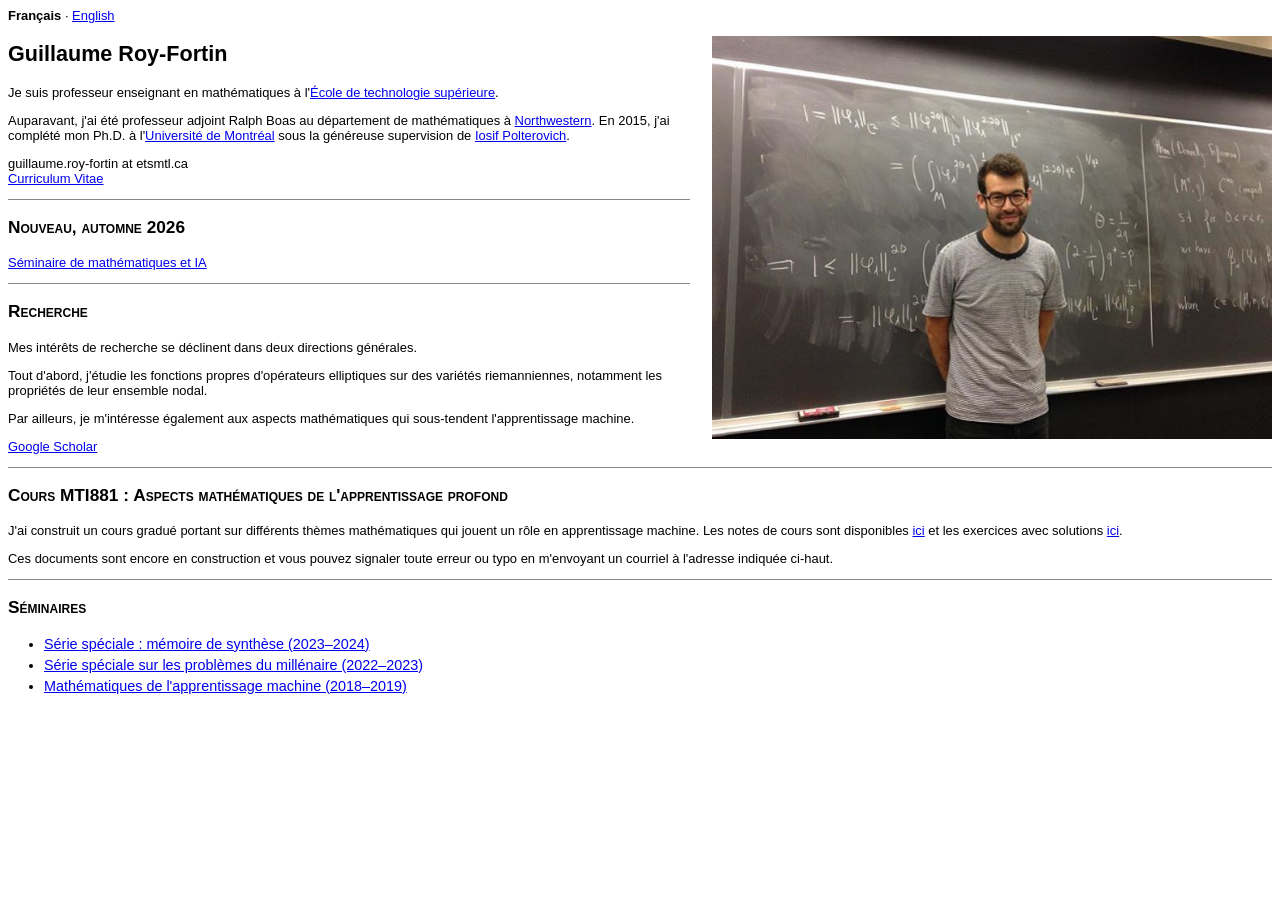
<file: index.html>
<!doctype html>
<html lang="fr">
<head>
  <meta charset="utf-8">
  <meta name="viewport" content="width=device-width, initial-scale=1">
  <meta name="description" content="Guillaume Roy-Fortin, professeur de mathématiques à l'École de technologie supérieure.">
  <title>Guillaume Roy-Fortin</title>
  <link rel="icon" href="data:,">
  <link rel="stylesheet" href="style.css">
</head>
<body>
<main>
<p class="language"><strong>Français</strong> · <a href="en/index.html">English</a></p>

<img class="portrait" src="grf.jpg" alt="Guillaume Roy-Fortin">
<h1>Guillaume Roy-Fortin</h1>
<p>Je suis professeur enseignant en mathématiques à l'<a href="https://www.etsmtl.ca/">École de technologie supérieure</a>.</p>
<p>Auparavant, j'ai été professeur adjoint Ralph Boas au département de mathématiques à <a href="https://www.math.northwestern.edu/">Northwestern</a>. En 2015, j'ai complété mon Ph.D. à l'<a href="https://dms.umontreal.ca/">Université de Montréal</a> sous la généreuse supervision de <a href="https://dms.umontreal.ca/~iossif/">Iosif Polterovich</a>.</p>
<p class="contact">guillaume.roy-fortin at etsmtl.ca<br><a href="cv_2024.pdf">Curriculum Vitae</a></p>
<hr>
<h2>Nouveau, automne 2026</h2>
<p><a href="math_ia.html">Séminaire de mathématiques et IA</a></p>
<hr>
<h2>Recherche</h2>
<p>Mes intérêts de recherche se déclinent dans deux directions générales.</p>
<p>Tout d'abord, j'étudie les fonctions propres d'opérateurs elliptiques sur des variétés riemanniennes, notamment les propriétés de leur ensemble nodal.</p>
<p>Par ailleurs, je m'intéresse également aux aspects mathématiques qui sous-tendent l'apprentissage machine.</p>
<p><a href="https://scholar.google.com/citations?user=T4u4bpYAAAAJ&amp;hl=en">Google Scholar</a></p>
<hr>
<h2>Cours MTI881 : Aspects mathématiques de l'apprentissage profond</h2>
<p>J'ai construit un cours gradué portant sur différents thèmes mathématiques qui jouent un rôle en apprentissage machine. Les notes de cours sont disponibles <a href="MTI881_Notes_Cours.pdf">ici</a> et les exercices avec solutions <a href="MTI881_Exercices_Solutions.pdf">ici</a>.</p>
<p>Ces documents sont encore en construction et vous pouvez signaler toute erreur ou typo en m'envoyant un courriel à l'adresse indiquée ci-haut.</p>
<hr>
<h2>Séminaires</h2>
<ul class="list">
  <li><a href="ms2023.html">Série spéciale : mémoire de synthèse (2023–2024)</a></li>
  <li><a href="millenaire.html">Série spéciale sur les problèmes du millénaire (2022–2023)</a></li>
  <li><a href="ml.html">Mathématiques de l'apprentissage machine (2018–2019)</a></li>
</ul>

</main>
</body>
</html>
</file>
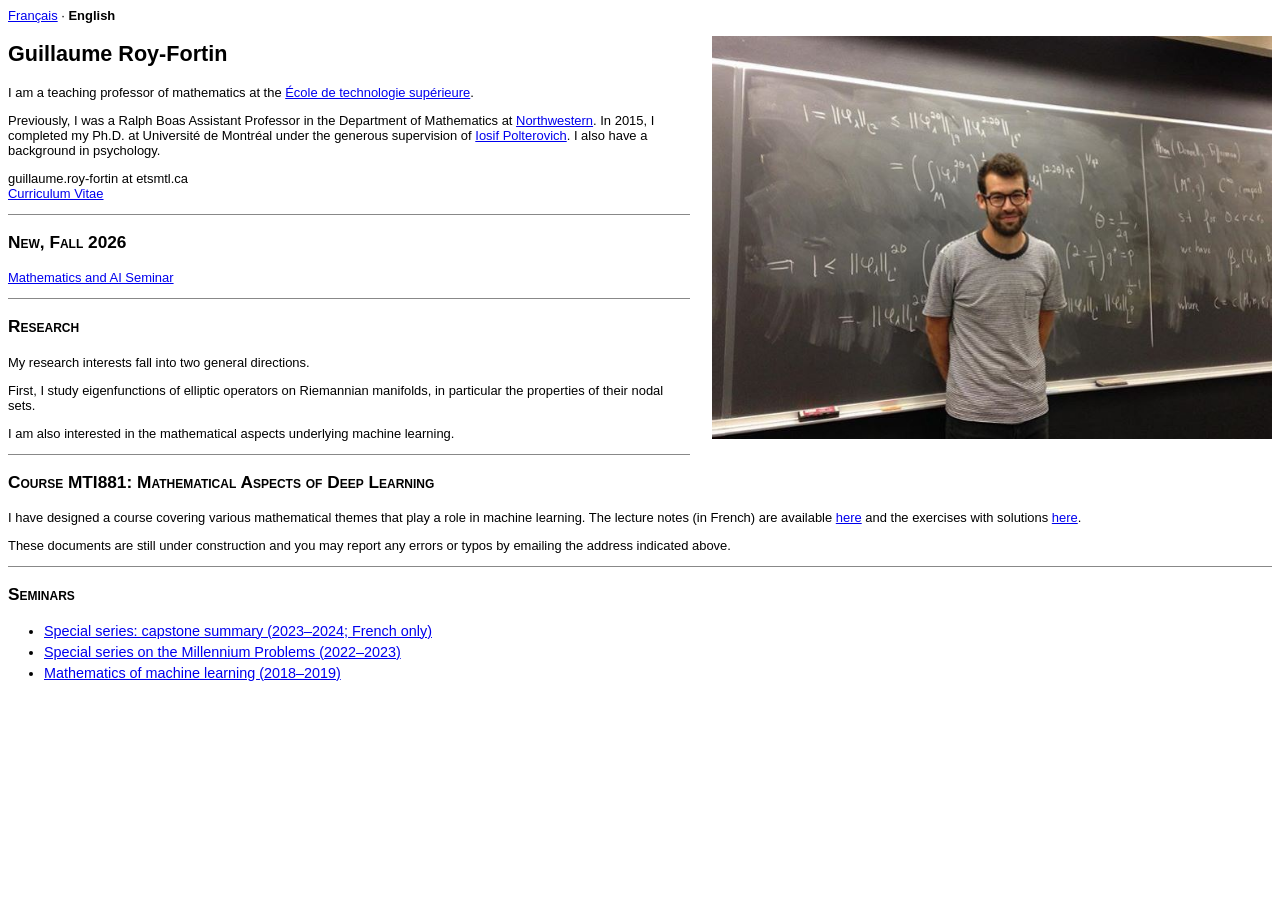
<file: en/index.html>
<!doctype html>
<html lang="en">
<head>
  <meta charset="utf-8">
  <meta name="viewport" content="width=device-width, initial-scale=1">
  <meta name="description" content="Guillaume Roy-Fortin, professeur de mathématiques à l'École de technologie supérieure.">
  <title>Guillaume Roy-Fortin</title>
  <link rel="stylesheet" href="../style.css">
</head>
<body>
<main>
<p class="language"><a href="../index.html">Français</a> · <strong>English</strong></p>

<img class="portrait" src="../grf.jpg" alt="Guillaume Roy-Fortin">
<h1>Guillaume Roy-Fortin</h1>
<p>I am a teaching professor of mathematics at the <a href="https://www.etsmtl.ca/">École de technologie supérieure</a>.</p>
<p>Previously, I was a Ralph Boas Assistant Professor in the Department of Mathematics at <a href="https://math.northwestern.edu/">Northwestern</a>. In 2015, I completed my Ph.D. at Université de Montréal under the generous supervision of <a href="https://dms.umontreal.ca/~iossif/">Iosif Polterovich</a>. I also have a background in psychology.</p>
<p class="contact">guillaume.roy-fortin at etsmtl.ca<br><a href="../cv_en_GuillaumeRoyFortin.pdf">Curriculum Vitae</a></p>
<hr>
<h2>New, Fall 2026</h2>
<p><a href="math_ia.html">Mathematics and AI Seminar</a></p>
<hr>
<h2>Research</h2>
<p>My research interests fall into two general directions.</p>
<p>First, I study eigenfunctions of elliptic operators on Riemannian manifolds, in particular the properties of their nodal sets.</p>
<p>I am also interested in the mathematical aspects underlying machine learning.</p>
<hr>
<h2>Course MTI881: Mathematical Aspects of Deep Learning</h2>
<p>I have designed a course covering various mathematical themes that play a role in machine learning. The lecture notes (in French) are available <a href="../MTI881_Notes_Cours.pdf">here</a> and the exercises with solutions <a href="../MTI881_Exercices_Solutions.pdf">here</a>.</p>
<p>These documents are still under construction and you may report any errors or typos by emailing the address indicated above.</p>
<hr>
<h2>Seminars</h2>
<ul class="list">
  <li><a href="../ms2023.html">Special series: capstone summary (2023–2024; French only)</a></li>
  <li><a href="millenaire.html">Special series on the Millennium Problems (2022–2023)</a></li>
  <li><a href="ml.html">Mathematics of machine learning (2018–2019)</a></li>
</ul>

</main>
</body>
</html>
</file>
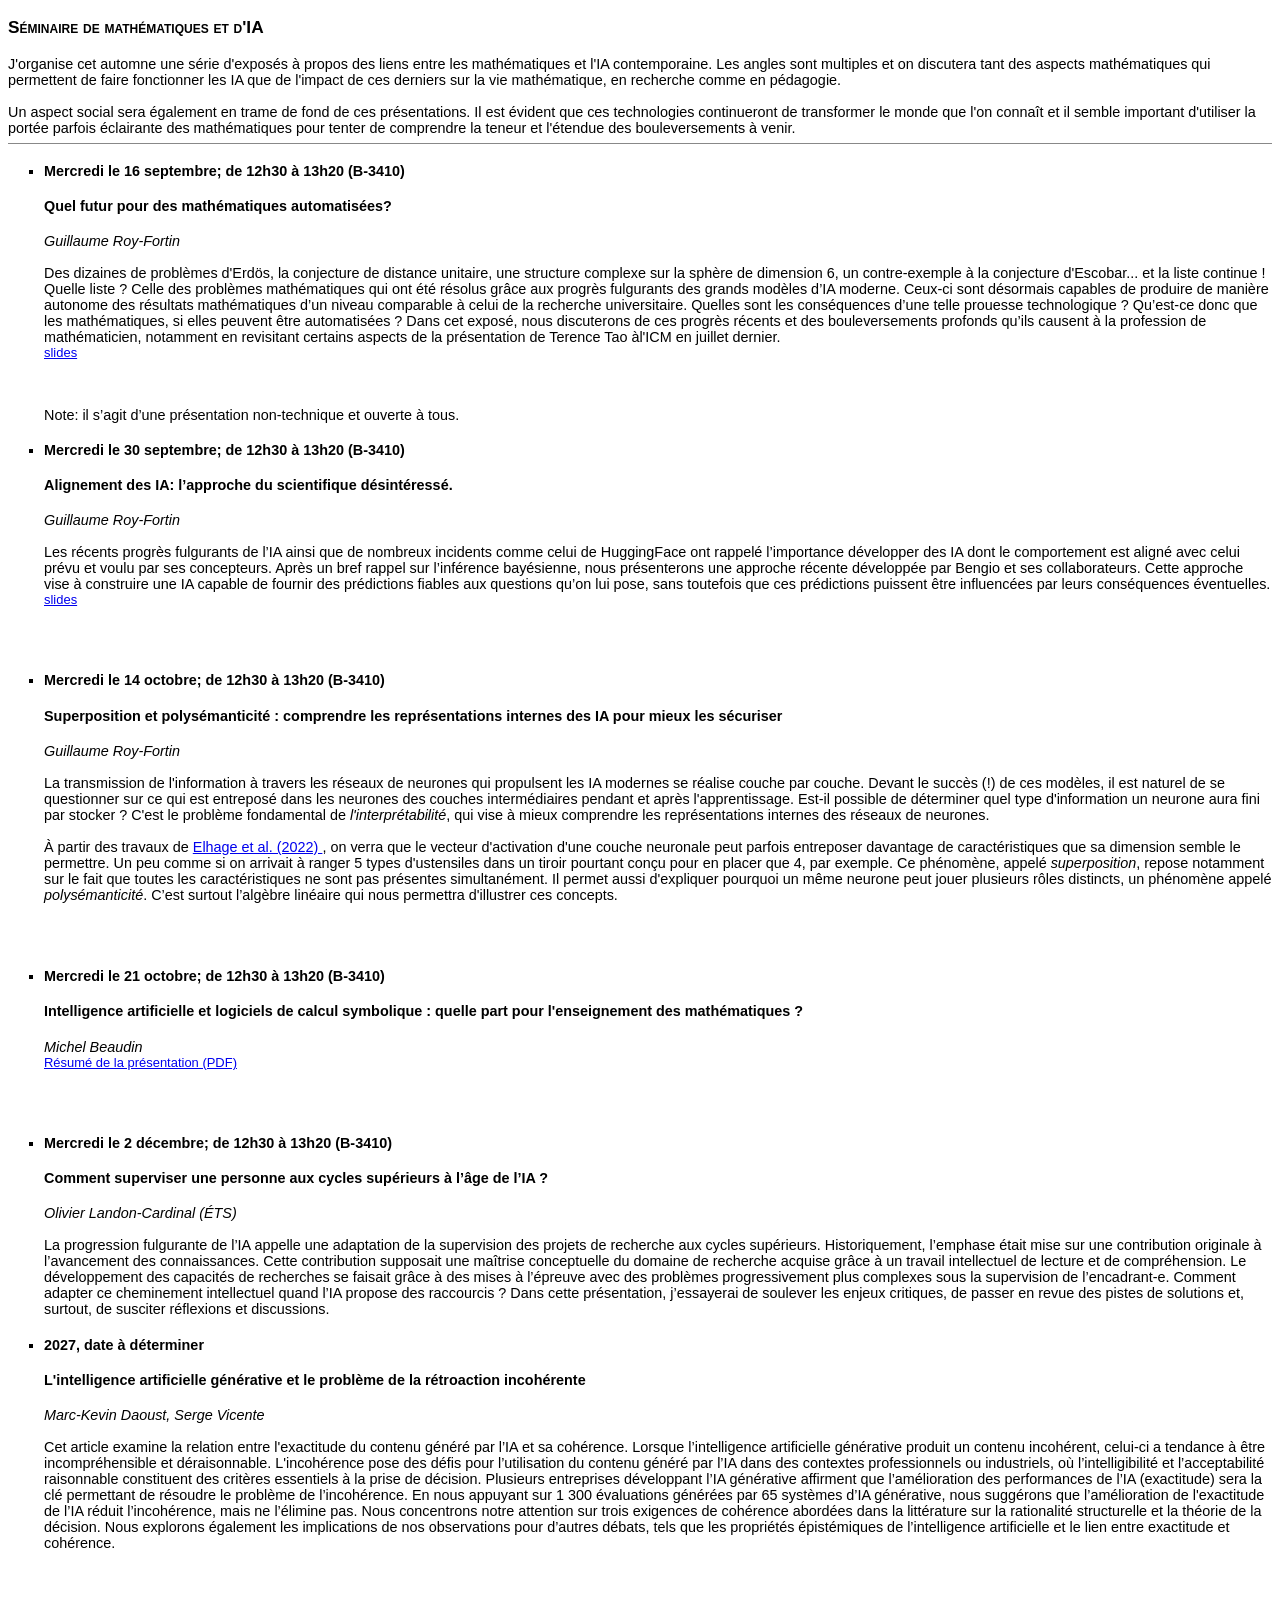
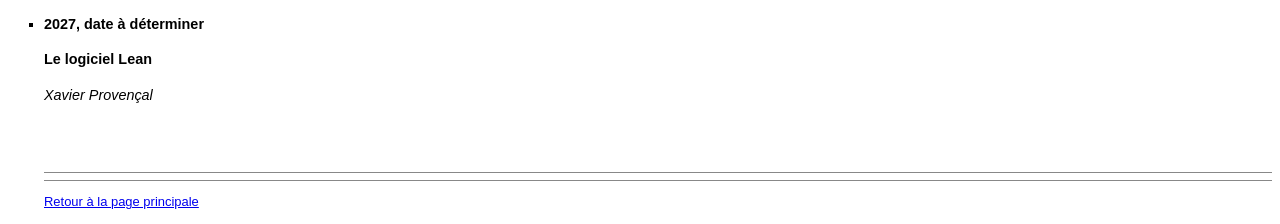
<file: math_ia.html>
<!doctype html>
<html lang="fr">
<head>
  <meta charset="utf-8">
  <meta name="viewport" content="width=device-width, initial-scale=1">
  <meta name="description" content="Guillaume Roy-Fortin, professeur de mathématiques à l'École de technologie supérieure.">
  <title>Séminaire de mathématiques et d’IA</title>
  <link rel="icon" href="data:,">
  <link rel="stylesheet" href="style.css">
</head>
<body>
<main class="archive">

<h2> Séminaire de mathématiques et d'IA</h2> 


J'organise cet automne une série d'exposés à propos des liens entre les mathématiques et l'IA contemporaine. Les angles sont multiples et on discutera tant des aspects mathématiques qui permettent de faire fonctionner les IA que de l'impact de ces derniers sur la vie mathématique, en recherche comme en pédagogie. 

<br> 
<br> 

Un aspect social sera également en trame de fond de ces présentations. Il est évident que ces technologies continueront de transformer le monde que l'on connaît et il semble important d'utiliser la portée parfois éclairante des mathématiques pour tenter de comprendre la teneur et l'étendue des bouleversements à venir.

<hr> 
<ul>

<li type="square"><p></p><h4>Mercredi le 16 septembre; de 12h30 à 13h20 (B-3410)</h4>
<p></p><h4>Quel futur pour des mathématiques automatisées?</h4>
<i>Guillaume Roy-Fortin </i>

<br> 
<br> 

Des dizaines de problèmes d'Erdös, la conjecture de distance unitaire, une structure complexe sur la sphère de dimension 6, un contre-exemple à la conjecture d'Escobar... et la liste continue ! Quelle liste ? Celle des problèmes mathématiques qui ont été résolus grâce aux progrès fulgurants des grands modèles d’IA moderne. Ceux-ci sont désormais capables de produire de manière autonome des résultats mathématiques d’un niveau comparable à celui de la recherche universitaire. Quelles sont les conséquences d’une telle prouesse technologique ? Qu’est-ce donc que les mathématiques, si elles peuvent être automatisées ? Dans cet exposé, nous discuterons de ces progrès récents et des bouleversements profonds qu’ils causent à la profession de mathématicien, notamment en revisitant certains aspects de la présentation de Terence Tao àl'ICM en juillet dernier.

<p><a href="slides_math_ai_sept_16.pdf">slides</a></p>


</li>
<br>
<br>
Note: il s’agit d’une présentation non-technique et ouverte à tous.


<li type="square"><p></p><h4>Mercredi le 30 septembre; de 12h30 à 13h20 (B-3410)</h4>
<p></p><h4>Alignement des IA: l’approche du scientifique désintéressé.</h4>
<i>Guillaume Roy-Fortin</i>
<br><br>
Les récents progrès fulgurants de l’IA ainsi que de nombreux incidents comme celui de HuggingFace ont rappelé l’importance développer des IA dont le comportement est aligné avec celui prévu et voulu par ses concepteurs. Après un bref rappel sur l’inférence bayésienne, nous présenterons une approche récente développée par Bengio et ses collaborateurs. Cette approche vise à construire une IA capable de fournir des prédictions fiables aux questions qu’on lui pose, sans toutefois que ces prédictions puissent être influencées par leurs conséquences éventuelles.
<p><a href="slides_math_ai_sept_30.pdf">slides</a></p>
</li>
<br><br>


<li type="square"><p></p><h4>Mercredi le 14 octobre; de 12h30 à 13h20 (B-3410)</h4>
<p></p><h4>Superposition et polysémanticité : comprendre les représentations internes des IA pour mieux les sécuriser</h4>
<i>Guillaume Roy-Fortin </i>

<br> 
<br> 
La transmission de l'information à travers les réseaux de neurones qui propulsent les IA modernes se réalise couche par couche. Devant le succès (!) de ces modèles, il est naturel de se questionner sur ce qui est entreposé dans les neurones des couches intermédiaires pendant et après l'apprentissage. Est-il possible de déterminer quel type d'information un neurone aura fini par stocker ? C'est le problème fondamental de <i>l'interprétabilité</i>, qui vise à mieux comprendre les représentations internes des réseaux de neurones. 

<br> 
<br> 

À partir des travaux de <a href="https://transformer-circuits.pub/2022/toy_model/index.html"> Elhage et al. (2022) </a> , on verra que le vecteur d'activation d'une couche neuronale peut parfois entreposer davantage de caractéristiques que sa dimension semble le permettre. Un peu comme si on arrivait à ranger 5 types d'ustensiles dans un tiroir pourtant conçu pour en placer que 4, par exemple. Ce phénomène, appelé <i>superposition</i>, repose notamment sur le fait que toutes les caractéristiques ne sont pas présentes simultanément. Il permet aussi d'expliquer pourquoi un même neurone peut jouer plusieurs rôles distincts, un phénomène appelé <i>polysémanticité</i>.  C’est surtout l’algèbre linéaire qui nous permettra d'illustrer ces concepts.

</li>
<br>
<br>


<li type="square"><p></p><h4>Mercredi le 21 octobre; de 12h30 à 13h20 (B-3410)</h4>
<p></p><h4>Intelligence artificielle et logiciels de calcul symbolique : quelle part pour l'enseignement des mathématiques ?</h4>
<i>Michel Beaudin</i>
<p><a href="Abstract_Beaudin_IA-CAS-Math.pdf">Résumé de la présentation (PDF)</a></p>
</li>
<br><br>

<li type="square"><p></p><h4>Mercredi le 2 décembre; de 12h30 à 13h20 (B-3410)</h4>
<p></p><h4>Comment superviser une personne aux cycles supérieurs à l’âge de l’IA ?</h4>
<i>Olivier Landon-Cardinal (ÉTS)</i>
<br><br>
La progression fulgurante de l’IA appelle une adaptation de la supervision des projets de recherche aux cycles supérieurs. Historiquement, l’emphase était mise sur une contribution originale à l’avancement des connaissances. Cette contribution supposait une maîtrise conceptuelle du domaine de recherche acquise grâce à un travail intellectuel de lecture et de compréhension. Le développement des capacités de recherches se faisait grâce à des mises à l’épreuve avec des problèmes progressivement plus complexes sous la supervision de l’encadrant-e. Comment adapter ce cheminement intellectuel quand l’IA propose des raccourcis ?
 
Dans cette présentation, j’essayerai de soulever les enjeux critiques, de passer en revue des pistes de solutions et, surtout, de susciter réflexions et discussions.
</li>


<li type="square"><p></p><h4>2027, date à déterminer</h4>
<p></p><h4>L'intelligence artificielle générative et le problème de la rétroaction incohérente</h4>
<i>Marc-Kevin Daoust, Serge Vicente</i>
<br><br>
Cet article examine la relation entre l'exactitude du contenu généré par l’IA et sa cohérence. Lorsque l’intelligence artificielle générative produit un contenu incohérent, celui-ci a tendance à être incompréhensible et déraisonnable. L'incohérence pose des défis pour l’utilisation du contenu généré par l’IA dans des contextes professionnels ou industriels, où l’intelligibilité et l’acceptabilité raisonnable constituent des critères essentiels à la prise de décision. Plusieurs entreprises développant l’IA générative affirment que l’amélioration des performances de l’IA (exactitude) sera la clé permettant de résoudre le problème de l’incohérence. En nous appuyant sur 1 300 évaluations générées par 65 systèmes d’IA générative, nous suggérons que l’amélioration de l'exactitude de l’IA réduit l’incohérence, mais ne l’élimine pas. Nous concentrons notre attention sur trois exigences de cohérence abordées dans la littérature sur la rationalité structurelle et la théorie de la décision. Nous explorons également les implications de nos observations pour d’autres débats, tels que les propriétés épistémiques de l’intelligence artificielle et le lien entre exactitude et cohérence.
</li>
<br><br>
<li type="square"><p></p><h4>2027, date à déterminer</h4>
<p></p><h4>Le logiciel Lean</h4>
<i>Xavier Provençal</i>
</li>
<br><br>
<br>
<hr>
<hr><p class="back"><a href="index.html">Retour à la page principale</a></p></ul>
</main>
</body>
</html>
</file>
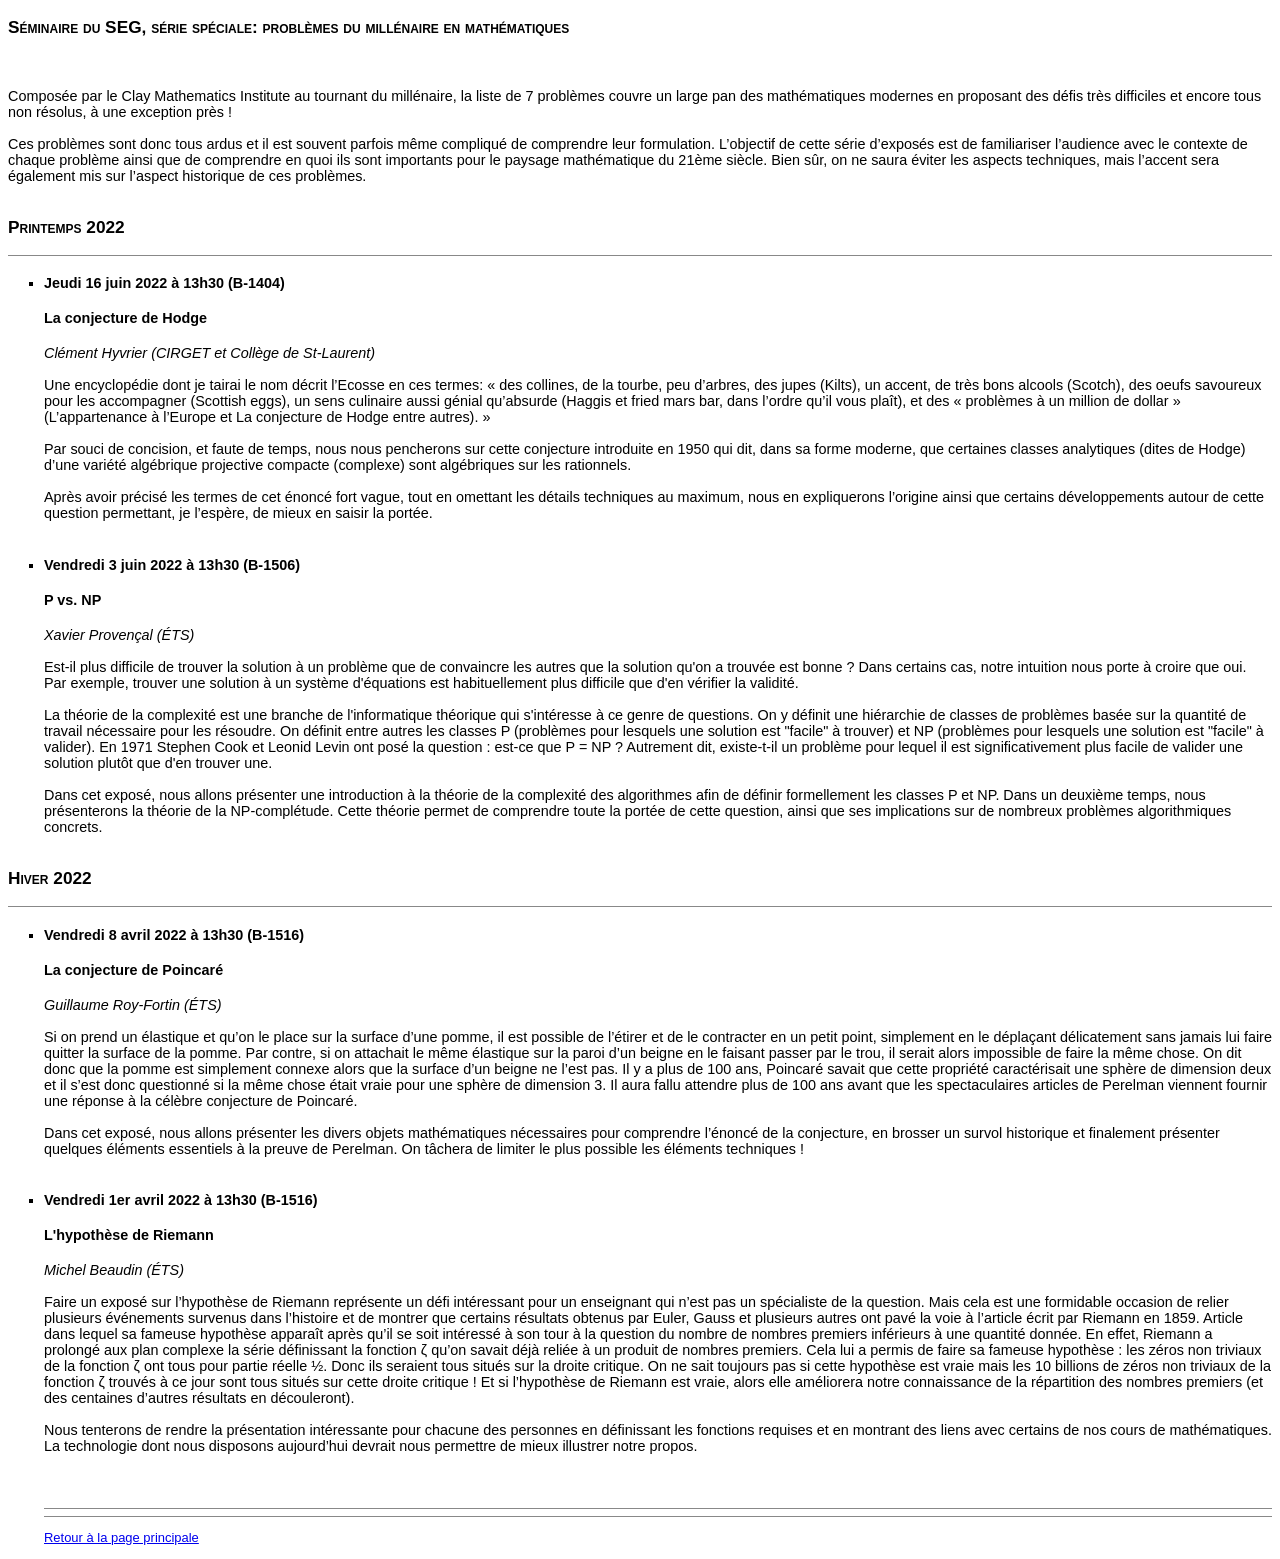
<file: millenaire.html>
<!doctype html>
<html lang="fr">
<head>
  <meta charset="utf-8">
  <meta name="viewport" content="width=device-width, initial-scale=1">
  <meta name="description" content="Guillaume Roy-Fortin, professeur de mathématiques à l'École de technologie supérieure.">
  <title>Problèmes du millénaire</title>
  <link rel="stylesheet" href="style.css">
</head>
<body>
<main class="archive">

<h2> Séminaire du SEG, série spéciale: problèmes du millénaire en mathématiques</h2> 

<br>
<br>

Composée par le Clay Mathematics Institute au tournant du millénaire, 
la liste de 7 problèmes couvre un large pan des mathématiques modernes en proposant des 
défis très difficiles et encore tous non résolus, à une exception près ! 

<br>
<br>

Ces problèmes sont donc tous ardus et il est souvent parfois même compliqué de comprendre leur formulation.
L’objectif de cette série d’exposés est de familiariser l’audience avec le contexte de chaque problème ainsi que de
 comprendre en quoi ils sont importants pour le paysage mathématique du 21ème siècle. 
 Bien sûr, on ne saura éviter les aspects techniques, mais l’accent sera également mis sur l’aspect historique de ces problèmes.
<br>
<br>

<h2> Printemps 2022 </h2> 
<hr> 
<ul>
<li type="square"><p></p><h4>Jeudi 16 juin 2022 à 13h30 (B-1404)</h4>
<p></p><h4>La conjecture de Hodge</h4>
<i>Clément Hyvrier (CIRGET et Collège de St-Laurent)  </i>

<br> 
<br> 

Une encyclopédie dont je tairai le nom décrit l’Ecosse en ces termes: « des collines, de la tourbe, peu d’arbres, des jupes (Kilts), un accent, de très bons alcools (Scotch),  des oeufs savoureux pour les accompagner (Scottish eggs), un sens culinaire aussi génial qu’absurde (Haggis et fried mars bar, dans l’ordre qu’il vous plaît), et des « problèmes à un million de dollar » (L’appartenance à l’Europe et La conjecture de Hodge entre autres). »

<br> 
<br> 

Par souci de concision, et faute de temps, nous nous pencherons sur cette conjecture introduite en 1950 qui dit, dans sa forme moderne, que certaines classes analytiques (dites de Hodge) d’une variété algébrique projective compacte (complexe) sont  algébriques sur les rationnels. 

<br> 
<br> 

Après avoir précisé les termes de cet énoncé fort vague, tout en omettant les détails techniques au maximum, nous en expliquerons l’origine ainsi que certains développements autour de cette question permettant, je l’espère, de mieux en saisir la portée. 

<br> 
<br> 

</li>


<li type="square"><p></p><h4>Vendredi 3 juin 2022 à 13h30 (B-1506)</h4>
<p></p><h4>P vs. NP</h4>
<i>Xavier Provençal (ÉTS) </i>

<br> 
<br> 

Est-il plus difficile de trouver la solution à un problème que de convaincre les autres que la solution qu'on a trouvée est bonne ? Dans certains cas, notre intuition nous porte à croire que oui. Par exemple, trouver une solution à un système d'équations est habituellement plus difficile que d'en vérifier la validité.

<br> 
<br> 

La théorie de la complexité est une branche de l'informatique théorique qui s'intéresse à ce genre de questions. On y définit une hiérarchie de classes de problèmes basée sur la quantité de travail nécessaire pour les résoudre. On définit entre autres les classes P (problèmes pour lesquels une solution est "facile" à trouver) et NP (problèmes pour lesquels une solution est "facile" à valider). En 1971 Stephen Cook et Leonid Levin ont posé la question : est-ce que P = NP ? Autrement dit, existe-t-il un problème pour lequel il est significativement plus facile de valider une solution plutôt que d'en trouver une.

<br> 
<br> 

Dans cet exposé, nous allons présenter une introduction à la théorie de la complexité des algorithmes afin de définir formellement les classes P et NP. Dans un deuxième temps, nous présenterons la théorie de la NP-complétude. Cette théorie permet de comprendre toute la portée de cette question, ainsi que ses implications sur de nombreux problèmes algorithmiques concrets.

<br> 
<br> 

</li>
</ul>

<h2> Hiver 2022 </h2> 
<hr> 
<ul>
<li type="square"><p></p><h4>Vendredi 8 avril 2022 à 13h30 (B-1516)</h4>
<p></p><h4>La conjecture de Poincaré</h4>
<i>Guillaume Roy-Fortin (ÉTS)  </i>

<br> 
<br> 

Si on prend un élastique et qu’on le place sur la surface d’une pomme, il est possible de l’étirer et de le contracter en un petit point, simplement en le déplaçant délicatement sans jamais lui faire quitter la surface de la pomme. Par contre, si on attachait le même élastique sur la paroi d’un beigne en le faisant passer par le trou, il serait alors impossible de faire la même chose. On dit donc que la pomme est simplement connexe alors que la surface d’un beigne ne l’est pas. Il y a plus de 100 ans, Poincaré savait que cette propriété caractérisait une sphère de dimension deux et il s’est donc questionné si la même chose était vraie pour une sphère de dimension 3. Il aura fallu attendre plus de 100 ans avant que les spectaculaires articles de Perelman viennent fournir une réponse à la célèbre conjecture de Poincaré. 

<br> 
<br> 


Dans cet exposé, nous allons présenter les divers objets mathématiques nécessaires pour comprendre l’énoncé de la conjecture, en brosser un survol historique et finalement présenter quelques éléments essentiels à la preuve de Perelman. On tâchera de limiter le plus possible les éléments techniques !


<br> 
<br> 

</li>


<li type="square"><p></p><h4>Vendredi 1er avril 2022 à 13h30 (B-1516)</h4>
<p></p><h4>L'hypothèse de Riemann</h4>
<i>Michel Beaudin (ÉTS) </i>

<br> 
<br> 
Faire un exposé sur l’hypothèse de Riemann représente un défi intéressant pour un enseignant qui n’est pas un spécialiste de la question. 
Mais cela est une formidable occasion de relier plusieurs événements survenus dans l’histoire et de montrer que certains résultats obtenus par Euler, Gauss et plusieurs autres ont pavé la voie à l’article écrit par Riemann en 1859. 
 Article dans lequel sa fameuse hypothèse apparaît après qu’il se soit intéressé à son tour à la question du nombre de nombres premiers inférieurs à une quantité donnée. 
 En effet, Riemann a prolongé aux plan complexe la série définissant la fonction ζ qu’on savait déjà reliée à un produit de nombres premiers. 
 Cela lui a permis de faire sa fameuse hypothèse :  les zéros non triviaux de la fonction ζ ont tous pour partie réelle ½.
  Donc ils seraient tous situés sur la droite critique.  On ne sait toujours pas si cette hypothèse est vraie mais les 10 billions de zéros non triviaux de la fonction ζ trouvés à ce jour sont tous situés sur cette droite critique ! 
   Et si l’hypothèse de Riemann est vraie, alors elle améliorera notre connaissance de la répartition des nombres premiers (et des centaines d’autres résultats en découleront). 

<br> <br> 
Nous tenterons de rendre la présentation intéressante pour chacune des personnes en définissant les fonctions requises et en montrant des liens avec certains de nos cours de mathématiques. <br> 
 La technologie dont nous disposons aujourd’hui devrait nous permettre de mieux illustrer notre propos.


<br> 
<br> 

</li>

<br>
<hr>
<hr><p class="back"><a href="index.html">Retour à la page principale</a></p></ul>
</main>
</body>
</html>
</file>
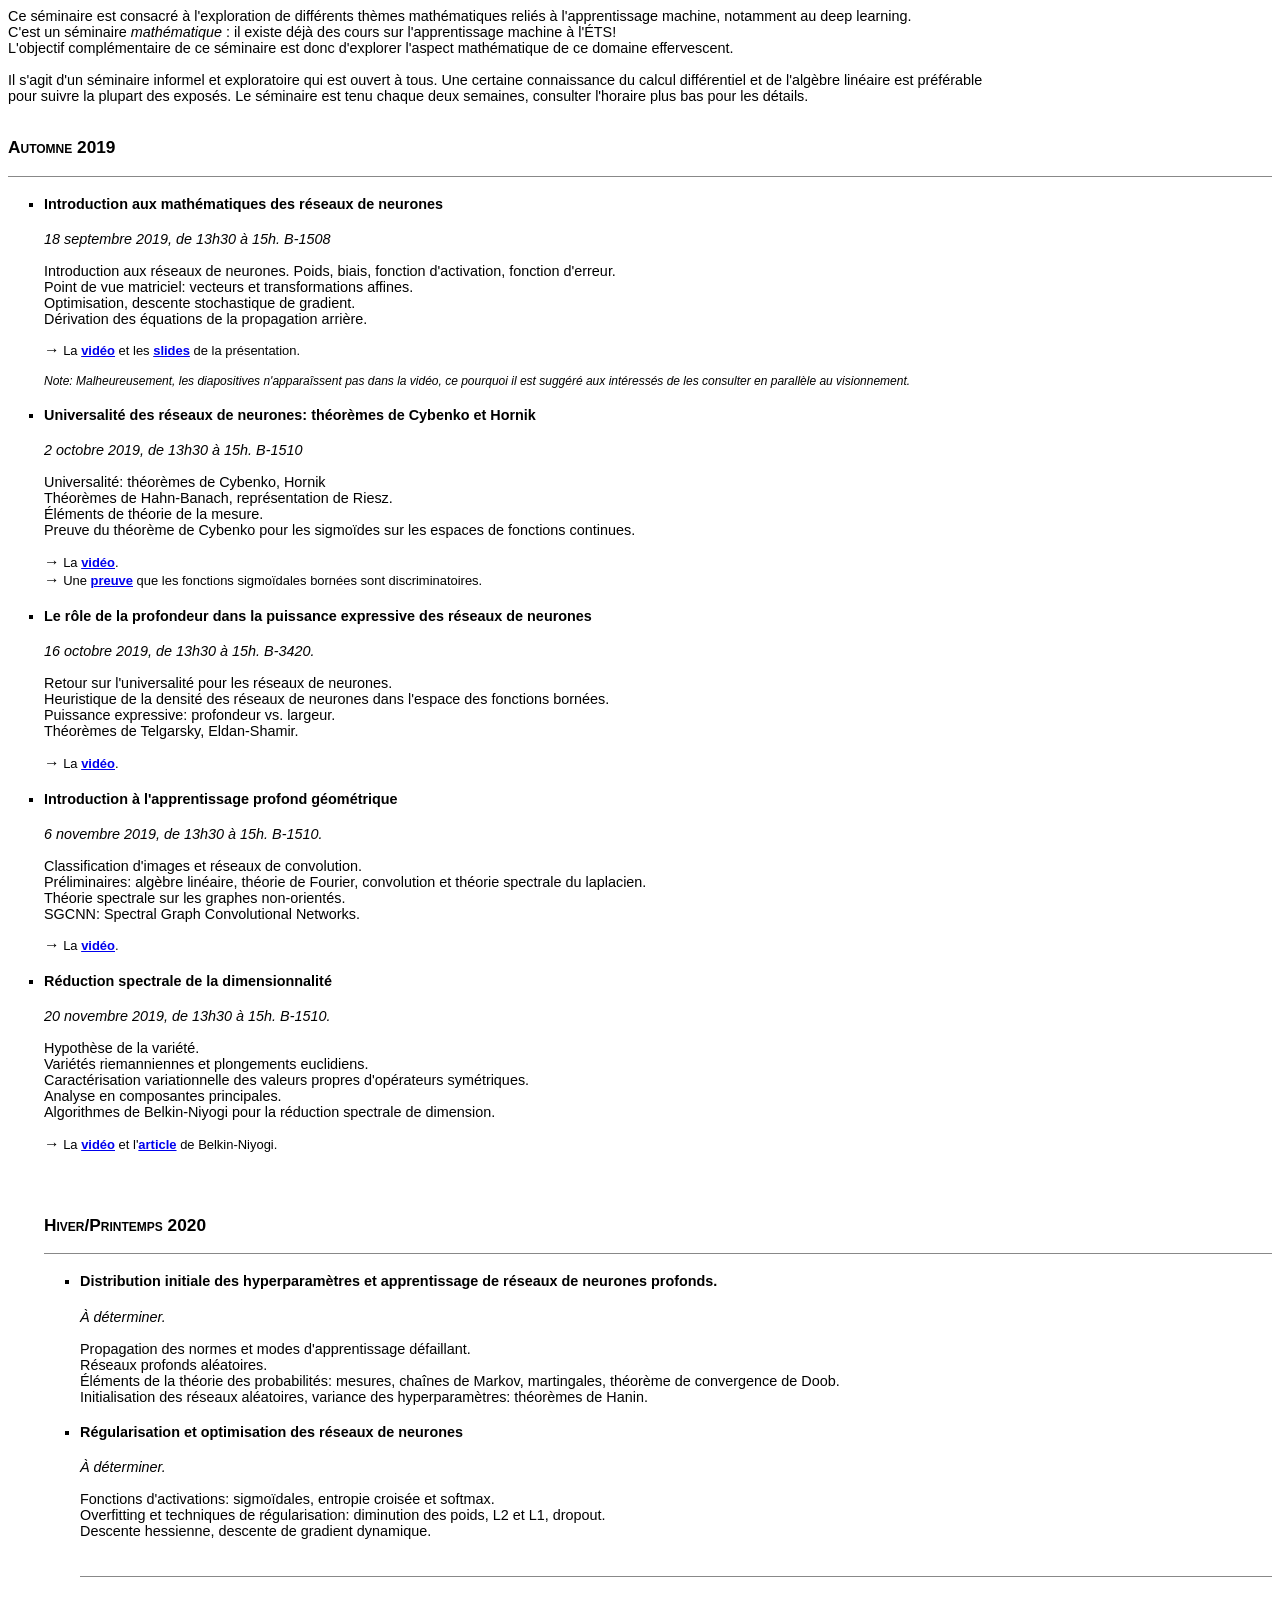
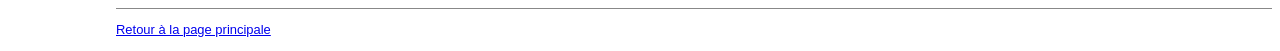
<file: ml.html>
<!doctype html>
<html lang="fr">
<head>
  <meta charset="utf-8">
  <meta name="viewport" content="width=device-width, initial-scale=1">
  <meta name="description" content="Guillaume Roy-Fortin, professeur de mathématiques à l'École de technologie supérieure.">
  <title>Mathématiques de l’apprentissage machine</title>
  <link rel="stylesheet" href="style.css">
</head>
<body>
<main class="archive">

Ce séminaire est consacré à l'exploration de différents thèmes mathématiques reliés à l'apprentissage machine, notamment au deep learning. 
<br>
C'est un séminaire <i> mathématique </i>: il existe déjà des cours sur l'apprentissage machine à l'ÉTS! <br> L'objectif complémentaire de ce séminaire est donc d'explorer
l'aspect mathématique de ce domaine effervescent. <br> 
<br> 
Il s'agit d'un séminaire informel et exploratoire qui est ouvert à tous. Une certaine connaissance du calcul différentiel et de l'algèbre linéaire est préférable <br>
pour suivre la plupart des exposés. Le séminaire est tenu chaque deux semaines, consulter l'horaire plus bas pour les détails.  

<br>
<br>

<h2> Automne 2019 </h2> 
<hr> 
<ul>
<li type="square"><p></p><h3>Introduction aux mathématiques des réseaux de neurones</h3>
<i> 18 septembre 2019, de 13h30 à 15h. B-1508 </i>

<br> 
<br> 
Introduction aux réseaux de neurones. Poids, biais, fonction d'activation, fonction d'erreur. <br> Point de vue matriciel: vecteurs et transformations affines.
<br> Optimisation, descente stochastique de gradient. <br> Dérivation des équations de la propagation arrière.
</li>
<p><big>→</big> La <a href="http://youtu.be/kzH69dnPjX4"><b>vidéo</b></a> et les <a href="slides_dl_sem1.pdf"><b>slides</b></a> de la présentation.</p> 

<small><i> Note: Malheureusement, les diapositives n'apparaîssent pas dans la vidéo, ce pourquoi il est suggéré aux intéressés de les consulter en parallèle au visionnement.</i></small>



<li type="square"><p></p><h3>Universalité des réseaux de neurones: théorèmes de Cybenko et Hornik</h3>
<i> 2 octobre 2019, de 13h30 à 15h. B-1510 </i>
<br> 
<br>
Universalité: théorèmes de Cybenko, Hornik<br>
Théorèmes de Hahn-Banach, représentation de Riesz.<br>
Éléments de théorie de la mesure.<br>
Preuve du théorème de Cybenko pour les sigmoïdes sur les espaces de fonctions continues.<br>
</li>
<p><big>→</big> La <a href="http://youtu.be/fKltoS2pvGg"><b>vidéo</b></a>.<br>
 <big>→</big> Une <a href="preuve_sigmoides.pdf"><b>preuve</b></a> que les fonctions sigmoïdales bornées sont discriminatoires. </p>


<li type="square"><p></p><h3>Le rôle de la profondeur dans la puissance expressive des réseaux de neurones</h3>
<i> 16 octobre 2019, de 13h30 à 15h. B-3420. </i>
<br> 
<br>
Retour sur l'universalité pour les réseaux de neurones.<br>
Heuristique de la densité des réseaux de neurones dans l'espace des fonctions bornées. <br>
Puissance expressive: profondeur vs. largeur.<br>
Théorèmes de Telgarsky, Eldan-Shamir.<br>
</li>
<p><big>→</big> La <a href="http://youtu.be/18W_MvHpctg"><b>vidéo</b></a>.<br>

</p>


<li type="square"><p></p><h3>Introduction à l'apprentissage profond géométrique</h3>
<i> 6 novembre 2019, de 13h30 à 15h. B-1510. </i>
<br> 
<br>
Classification d'images et réseaux de convolution.<br>
Préliminaires: algèbre linéaire, théorie de Fourier, convolution et théorie spectrale du laplacien.<br>
Théorie spectrale sur les graphes non-orientés.<br>
SGCNN: Spectral Graph Convolutional Networks.<br>
</li>

<p><big>→</big> La <a href="http://youtu.be/OFnSjoKzYyg"><b>vidéo</b></a>.<br>

</p>


<li type="square"><p></p><h3>Réduction spectrale de la dimensionnalité</h3> 
<i> 20 novembre 2019, de 13h30 à 15h. B-1510. </i>
<br> 
<br>
Hypothèse de la variété.<br>
Variétés riemanniennes et plongements euclidiens.<br>
Caractérisation variationnelle des valeurs propres d'opérateurs symétriques. <br>
Analyse en composantes principales.<br>
Algorithmes de Belkin-Niyogi pour la réduction spectrale de dimension.<br>
</li>

<p><big>→</big> La <a href="https://youtu.be/9iX6hGdjyD0"><b>vidéo</b></a> et l'<a href="http://web.cse.ohio-state.edu/~belkin.8/papers/LEM_NC_03.pdf"><b>article</b></a> de Belkin-Niyogi.<br>

</p>



<br>
<br>

<h2> Hiver/Printemps 2020 </h2> 
<hr> 
<ul>
<li type="square"><p></p><h3>Distribution initiale des hyperparamètres et apprentissage de réseaux de neurones profonds.</h3>
<i> À déterminer. </i>
<br> 
<br>
Propagation des normes et modes d'apprentissage défaillant.<br>
Réseaux profonds aléatoires.<br>
Éléments de la théorie des probabilités: mesures, chaînes de Markov, martingales, théorème de convergence de Doob.<br>
Initialisation des réseaux aléatoires, variance des hyperparamètres: théorèmes de Hanin. <br>
</li>



<li type="square"><p></p><h3>Régularisation et optimisation des réseaux de neurones</h3>
<i> À déterminer. </i>
<br> 
<br> 
Fonctions d'activations: sigmoïdales, entropie croisée et softmax. 
<br> Overfitting et techniques de régularisation: diminution des poids, L2 et L1, dropout. <br>
Descente hessienne, descente de gradient dynamique.
</li>

<br>
<hr>

 
<br> 

<ul>
<hr><p class="back"><a href="index.html">Retour à la page principale</a></p></ul></ul></ul>
</main>
</body>
</html>
</file>
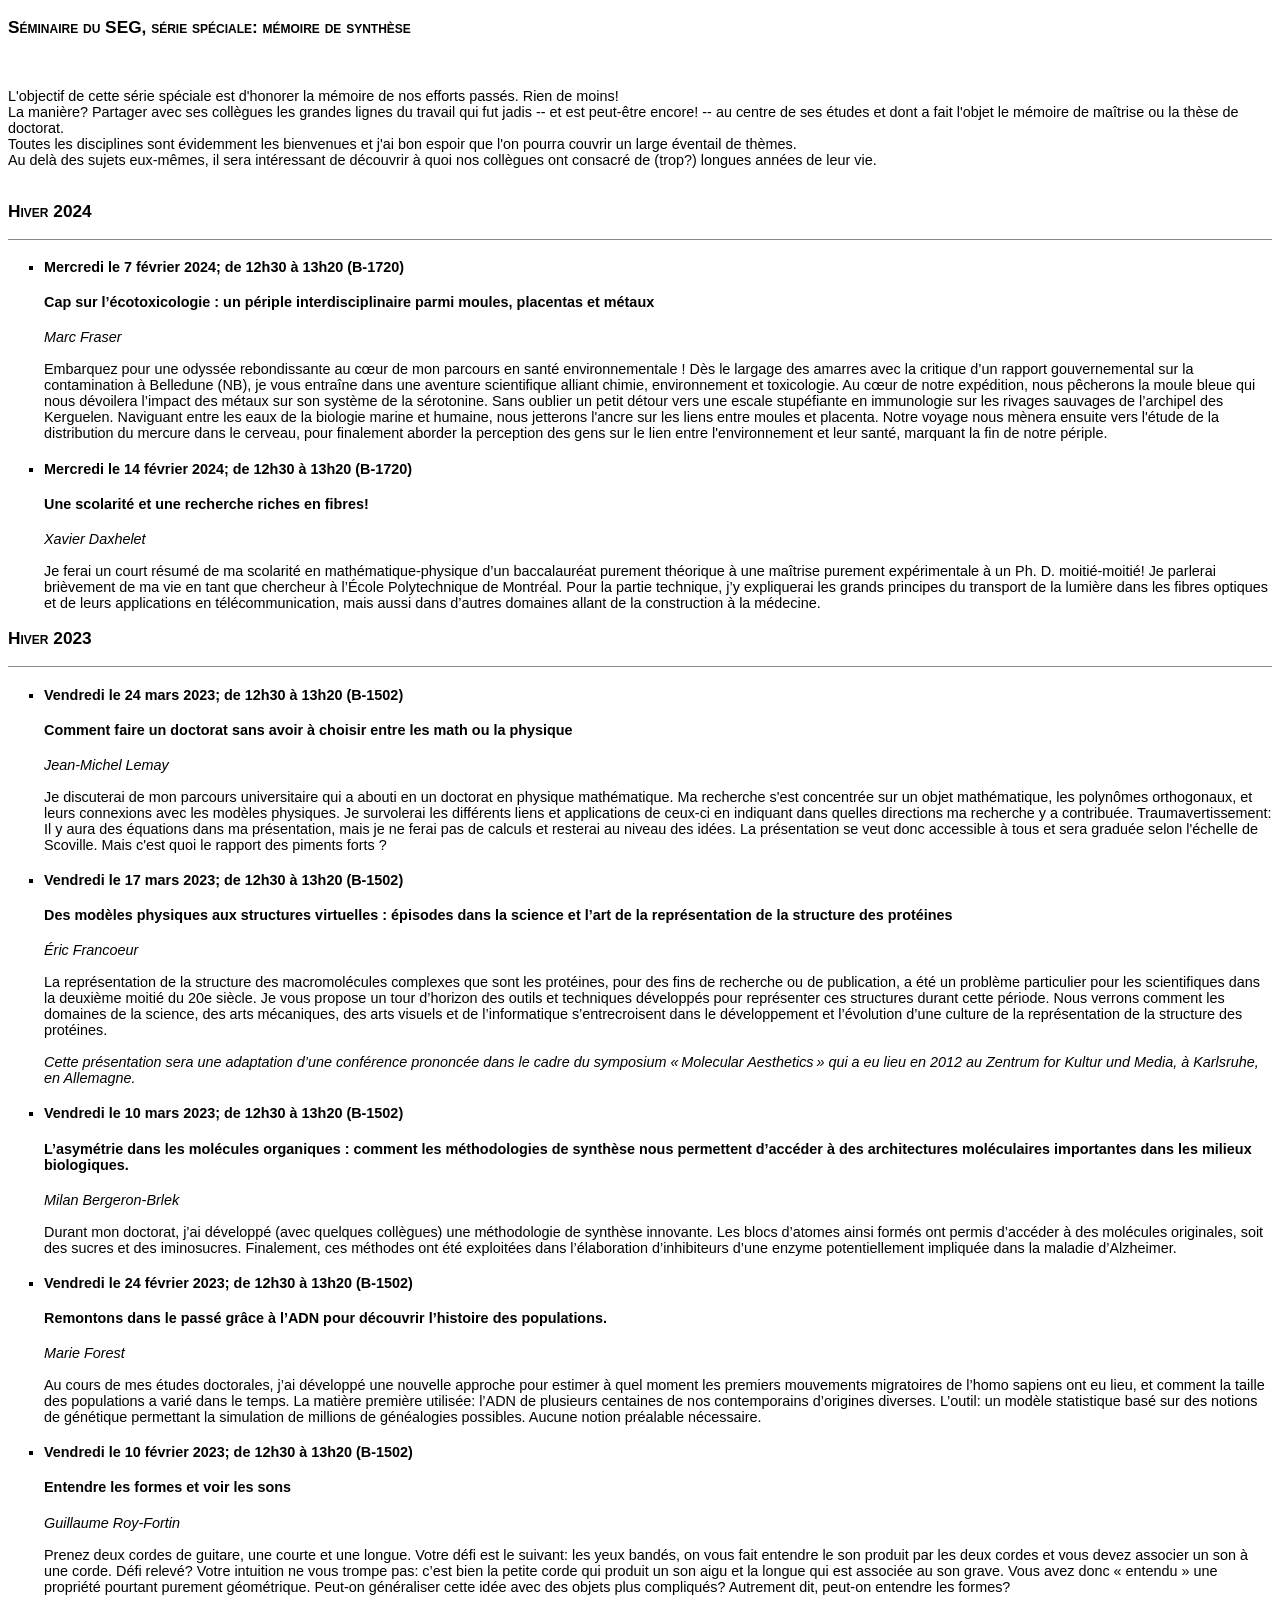
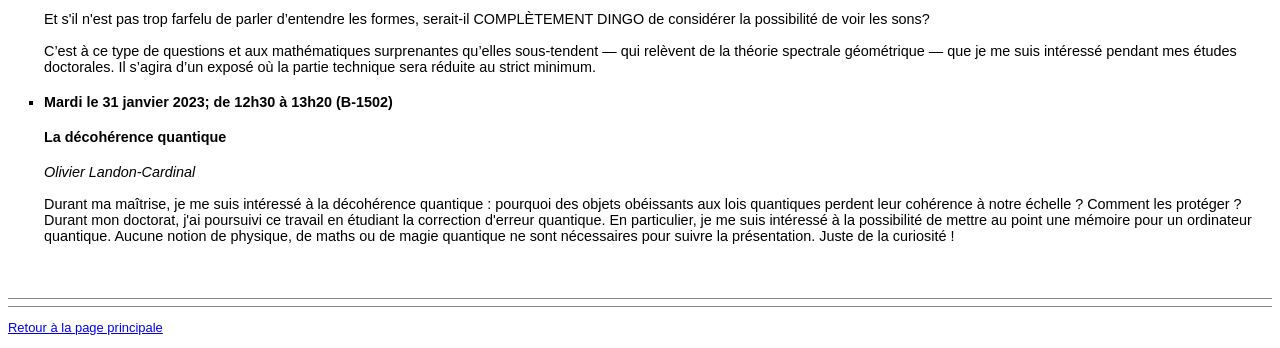
<file: ms2023.html>
<!doctype html>
<html lang="fr">
<head>
  <meta charset="utf-8">
  <meta name="viewport" content="width=device-width, initial-scale=1">
  <meta name="description" content="Guillaume Roy-Fortin, professeur de mathématiques à l'École de technologie supérieure.">
  <title>Mémoire de synthèse</title>
  <link rel="stylesheet" href="style.css">
</head>
<body>
<main class="archive">

<h2> Séminaire du SEG, série spéciale: mémoire de synthèse</h2> 

<br>
<br>

L'objectif de cette série spéciale est d'honorer la mémoire de nos efforts passés. Rien de moins! <br> La manière? 
Partager avec ses collègues les grandes lignes du travail qui fut jadis -- et est peut-être encore! -- au centre de ses études et dont a fait l'objet 
le mémoire de maîtrise ou la thèse de doctorat. <br>
Toutes les disciplines sont évidemment les bienvenues et j'ai bon espoir que l'on pourra couvrir un large éventail de thèmes. <br>
Au delà des sujets eux-mêmes, il sera intéressant de découvrir à quoi nos collègues ont consacré de (trop?) longues années de leur vie.

<br>
<br>


<h2> Hiver 2024 </h2> 
<hr> 
<ul>

<li type="square"><p></p><h4>Mercredi le 7 février 2024; de 12h30 à 13h20 (B-1720)</h4>
<p></p><h4>Cap sur l’écotoxicologie : un périple interdisciplinaire parmi moules, placentas et métaux</h4>
<i>Marc Fraser </i>

<br> 
<br> 

Embarquez pour une odyssée rebondissante au cœur de mon parcours en santé environnementale ! 
Dès le largage des amarres avec la critique d’un rapport gouvernemental sur la contamination à 
Belledune (NB), je vous entraîne dans une aventure scientifique alliant chimie, environnement et 
toxicologie. Au cœur de notre expédition, nous pêcherons la moule bleue qui nous dévoilera 
l’impact des métaux sur son système de la sérotonine. Sans oublier un petit détour vers une
escale stupéfiante en immunologie sur les rivages sauvages de l’archipel des Kerguelen. 
Naviguant entre les eaux de la biologie marine et humaine, nous jetterons l'ancre sur les liens 
entre moules et placenta. Notre voyage nous mènera ensuite vers l'étude de la distribution du 
mercure dans le cerveau, pour finalement aborder la perception des gens sur le lien entre 
l'environnement et leur santé, marquant la fin de notre périple.

</li>



<li type="square"><p></p><h4>Mercredi le 14 février 2024; de 12h30 à 13h20 (B-1720)</h4>
<p></p><h4>Une scolarité et une recherche riches en fibres!</h4>
<i>Xavier Daxhelet</i>

<br> 
<br> 
Je ferai un court résumé de ma scolarité en mathématique-physique d’un baccalauréat purement 
théorique à une maîtrise purement expérimentale à un Ph. D. moitié-moitié!  
Je parlerai brièvement de ma vie en tant que chercheur à l’École Polytechnique de Montréal.

Pour la partie technique, j’y expliquerai les grands principes du transport de la lumière 
dans les fibres optiques et de leurs applications en télécommunication, mais aussi dans 
d’autres domaines allant de la construction à la médecine.

</li>
</ul>



<h2> Hiver 2023 </h2> 
<hr> 
<ul>

<li type="square"><p></p><h4>Vendredi le 24 mars 2023; de 12h30 à 13h20 (B-1502)</h4>
<p></p><h4>Comment faire un doctorat sans avoir à choisir entre les math ou la physique </h4>
<i>Jean-Michel Lemay</i>

<br> 
<br> 



Je discuterai de mon parcours universitaire qui a abouti en un doctorat en physique mathématique. 
Ma recherche s'est concentrée sur un objet mathématique, les polynômes orthogonaux, et leurs connexions avec les modèles physiques. 
Je survolerai les différents liens et applications de ceux-ci en indiquant dans quelles directions ma recherche y a contribuée. 
Traumavertissement: Il y aura des équations dans ma présentation, mais je ne ferai pas de calculs et resterai au niveau des idées.
La présentation se veut donc accessible à tous et sera graduée selon l'échelle de Scoville. Mais c'est quoi le rapport des piments forts ? 

</li>




<li type="square"><p></p><h4>Vendredi le 17 mars 2023; de 12h30 à 13h20 (B-1502)</h4>
<p></p><h4>Des modèles physiques aux structures virtuelles : épisodes dans la science et l’art de la représentation de la structure des protéines</h4>
<i>Éric Francoeur </i>

<br> 
<br> 
 
La représentation de la structure des macromolécules complexes que sont les protéines, pour des fins de recherche ou de publication, a été un problème particulier pour les scientifiques dans la deuxième moitié du 20e siècle. Je vous propose un tour d’horizon des outils et techniques développés pour représenter ces structures durant cette période. Nous verrons comment les domaines de la science, des arts mécaniques, des arts visuels et de l’informatique s’entrecroisent dans le développement et l’évolution d’une culture de la représentation de la structure des protéines. 
 
 
<br> 
<br> 
 
<i>Cette présentation sera une adaptation d’une conférence prononcée dans le cadre du symposium « Molecular Aesthetics » 
qui a eu lieu en 2012 au Zentrum for Kultur und Media, à Karlsruhe, en Allemagne.</i> 
</li>


<li type="square"><p></p><h4>Vendredi le 10 mars 2023; de 12h30 à 13h20 (B-1502)</h4>
<p></p><h4>L’asymétrie dans les molécules organiques : comment les méthodologies de synthèse nous permettent d’accéder 
à des architectures moléculaires importantes dans les milieux biologiques.</h4>
<i>Milan Bergeron-Brlek </i>

<br> 
<br> 
Durant mon doctorat, j’ai développé (avec quelques collègues) une méthodologie de synthèse innovante. 
Les blocs d’atomes ainsi formés ont permis d’accéder à des molécules originales, soit des sucres et des iminosucres. 
Finalement, ces méthodes ont été exploitées dans l’élaboration d’inhibiteurs d’une enzyme potentiellement impliquée dans la maladie d’Alzheimer.
</li>


<li type="square"><p></p><h4>Vendredi le 24 février 2023; de 12h30 à 13h20 (B-1502)</h4>
<p></p><h4>Remontons dans le passé grâce à l’ADN pour découvrir l’histoire des populations.</h4>
<i>Marie Forest </i>

<br> 
<br> 



Au cours de mes études doctorales, j’ai développé une nouvelle approche pour estimer à quel moment les premiers mouvements migratoires de l’homo sapiens ont eu lieu, et comment la taille des populations a varié dans le temps. 

La matière première utilisée: l’ADN de plusieurs centaines de nos contemporains d’origines diverses. L’outil: un modèle statistique basé sur des notions de génétique permettant la simulation de millions de généalogies possibles. 

Aucune notion préalable nécessaire.

</li>


<li type="square"><p></p><h4>Vendredi le 10 février 2023; de 12h30 à 13h20 (B-1502)</h4>
<p></p><h4>Entendre les formes et voir les sons</h4>
<i>Guillaume Roy-Fortin  </i>

<br> 
<br> 

Prenez deux cordes de guitare, une courte et une longue. Votre défi est le suivant: les yeux bandés, on vous fait entendre le son produit par les deux cordes et vous devez associer un son à une corde. Défi relevé? Votre intuition ne vous trompe pas: c’est bien la petite corde qui produit un son aigu et la longue qui est associée au son grave. Vous avez donc « entendu »  une propriété pourtant
purement géométrique. Peut-on généraliser cette idée avec des objets plus compliqués? Autrement dit, peut-on entendre les formes?

<br> 
<br> 

Et s'il n'est pas trop farfelu de parler d’entendre les formes, serait-il COMPLÈTEMENT DINGO de considérer la possibilité de voir les sons?

<br> 
<br> 


C’est à ce type de questions et aux mathématiques surprenantes qu’elles sous-tendent — qui relèvent de la théorie spectrale géométrique — que je me suis intéressé pendant mes études doctorales. Il s’agira d’un exposé où la partie technique sera réduite au strict minimum.


</li>



<li type="square"><p></p><h4>Mardi le 31 janvier 2023; de 12h30 à 13h20 (B-1502)</h4>
<p></p><h4>La décohérence quantique</h4>
<i>Olivier Landon-Cardinal  </i>

<br> 
<br> 
Durant ma maîtrise, je me suis intéressé à la décohérence quantique : pourquoi des objets obéissants aux lois quantiques perdent leur cohérence à notre échelle ? Comment les protéger ?
Durant mon doctorat, j'ai poursuivi ce travail en étudiant la correction d'erreur quantique. En particulier, je me suis intéressé à la possibilité de mettre au point une mémoire pour un ordinateur quantique.
Aucune notion de physique, de maths ou de magie quantique ne sont nécessaires pour suivre la présentation. Juste de la curiosité ! 


</li>
</ul>
<br>






<br>
<hr>
<hr><p class="back"><a href="index.html">Retour à la page principale</a></p>
</main>
</body>
</html>
</file>
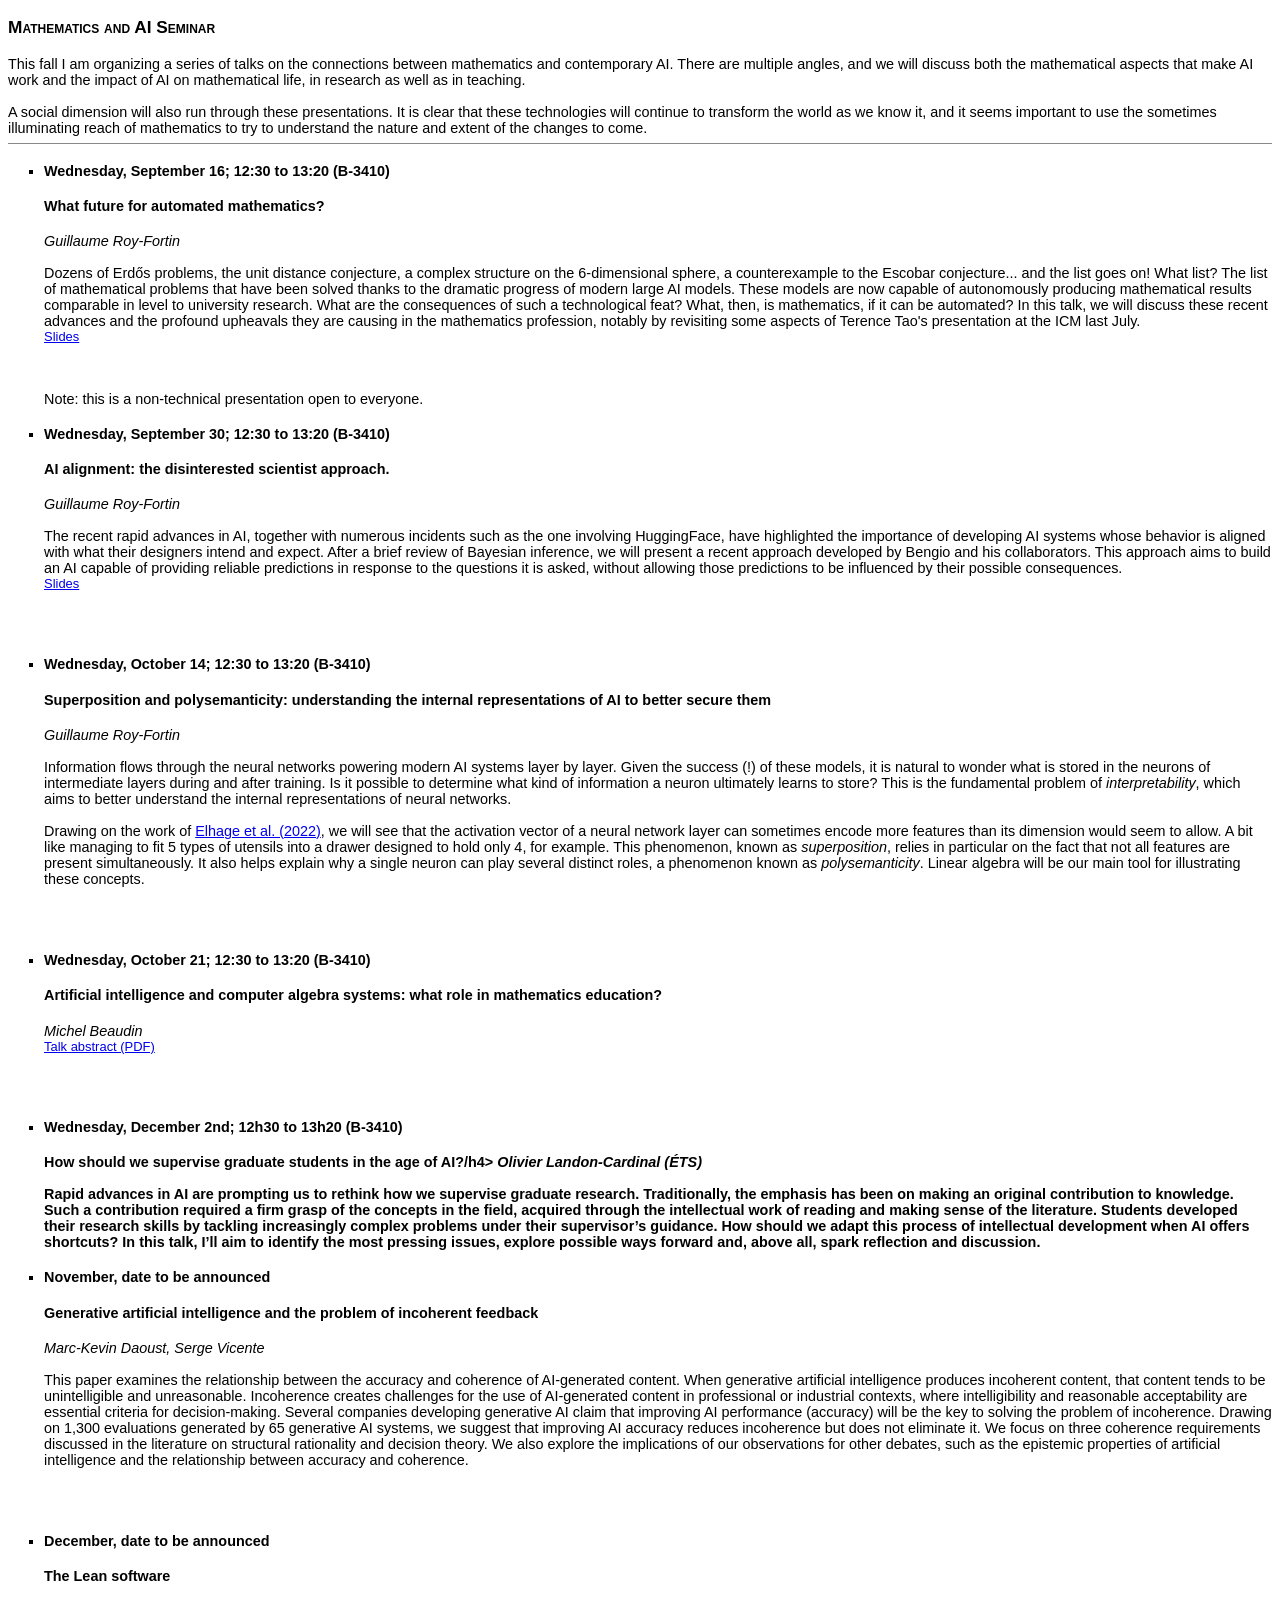
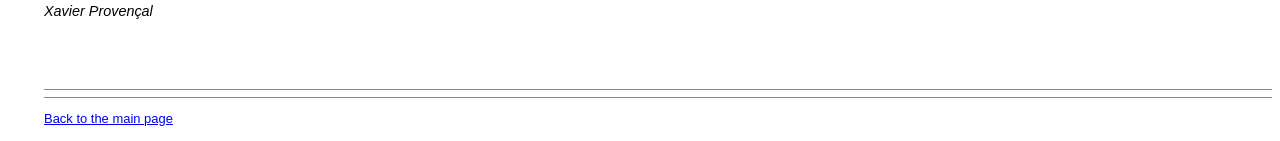
<file: en/math_ia.html>
<!doctype html>
<html lang="en">
<head>
  <meta charset="utf-8">
  <meta name="viewport" content="width=device-width, initial-scale=1">
  <meta name="description" content="Guillaume Roy-Fortin, professeur de mathématiques à l'École de technologie supérieure.">
  <title>Mathematics and AI Seminar</title>
  <link rel="icon" href="data:,">
  <link rel="stylesheet" href="../style.css">
</head>
<body>
<main class="archive">

<h2> Mathematics and AI Seminar</h2> 


This fall I am organizing a series of talks on the connections between mathematics and contemporary AI. There are multiple angles, and we will discuss both the mathematical aspects that make AI work and the impact of AI on mathematical life, in research as well as in teaching. 

<br> 
<br> 

A social dimension will also run through these presentations. It is clear that these technologies will continue to transform the world as we know it, and it seems important to use the sometimes illuminating reach of mathematics to try to understand the nature and extent of the changes to come.

<hr> 
<ul>

<li type="square"><p></p><h4>Wednesday, September 16; 12:30 to 13:20 (B-3410)</h4>
<p></p><h4>What future for automated mathematics?</h4>
<i>Guillaume Roy-Fortin </i>

<br> 
<br> 

Dozens of Erdős problems, the unit distance conjecture, a complex structure on the 6-dimensional sphere, a counterexample to the Escobar conjecture... and the list goes on! What list? The list of mathematical problems that have been solved thanks to the dramatic progress of modern large AI models. These models are now capable of autonomously producing mathematical results comparable in level to university research. What are the consequences of such a technological feat? What, then, is mathematics, if it can be automated? In this talk, we will discuss these recent advances and the profound upheavals they are causing in the mathematics profession, notably by revisiting some aspects of Terence Tao's presentation at the ICM last July.

<p><a href="../slides_math_ai_sept_16.pdf">Slides</a></p>


</li>
<br>
<br>
Note: this is a non-technical presentation open to everyone.


<li type="square"><p></p><h4>Wednesday, September 30; 12:30 to 13:20 (B-3410)</h4>
<p></p><h4>AI alignment: the disinterested scientist approach.</h4>
<i>Guillaume Roy-Fortin</i>
<br><br>
The recent rapid advances in AI, together with numerous incidents such as the one involving HuggingFace, have highlighted the importance of developing AI systems whose behavior is aligned with what their designers intend and expect. After a brief review of Bayesian inference, we will present a recent approach developed by Bengio and his collaborators. This approach aims to build an AI capable of providing reliable predictions in response to the questions it is asked, without allowing those predictions to be influenced by their possible consequences.
<p><a href="../slides_math_ai_sept_30.pdf">Slides</a></p>
</li>
<br><br>


<li type="square"><p></p><h4>Wednesday, October 14; 12:30 to 13:20 (B-3410)</h4>
<p></p><h4>Superposition and polysemanticity: understanding the internal representations of AI to better secure them</h4>
<i>Guillaume Roy-Fortin </i>

<br> 
<br> 


Information flows through the neural networks powering modern AI systems layer by layer. Given the success (!) of these models, it is natural to wonder what is stored in the neurons of intermediate layers during and after training. Is it possible to determine what kind of information a neuron ultimately learns to store? This is the fundamental problem of <i>interpretability</i>, which aims to better understand the internal representations of neural networks.

<br>
<br>

Drawing on the work of <a href="https://transformer-circuits.pub/2022/toy_model/index.html">Elhage et al. (2022)</a>, we will see that the activation vector of a neural network layer can sometimes encode more features than its dimension would seem to allow. A bit like managing to fit 5 types of utensils into a drawer designed to hold only 4, for example. This phenomenon, known as <i>superposition</i>, relies in particular on the fact that not all features are present simultaneously. It also helps explain why a single neuron can play several distinct roles, a phenomenon known as <i>polysemanticity</i>. Linear algebra will be our main tool for illustrating these concepts.

</li>
<br>
<br>

<li type="square"><p></p><h4>Wednesday, October 21; 12:30 to 13:20 (B-3410)</h4>
<p></p><h4>Artificial intelligence and computer algebra systems: what role in mathematics education?</h4>
<i>Michel Beaudin</i>
<p><a href="../Abstract_Beaudin_AI-CAS-Math_EN.pdf">Talk abstract (PDF)</a></p>
</li>
<br><br>


<li type="square"><p></p><h4>Wednesday, December 2nd; 12h30 to 13h20 (B-3410)</h4>
<p></p><h4>How should we supervise graduate students in the age of AI?/h4>
<i>Olivier Landon-Cardinal (ÉTS)</i>
<br><br>
Rapid advances in AI are prompting us to rethink how we supervise graduate research. Traditionally, the emphasis has been on making an original contribution to knowledge. Such a contribution required a firm grasp of the concepts in the field, acquired through the intellectual work of reading and making sense of the literature. Students developed their research skills by tackling increasingly complex problems under their supervisor’s guidance. How should we adapt this process of intellectual development when AI offers shortcuts?

In this talk, I’ll aim to identify the most pressing issues, explore possible ways forward and, above all, spark reflection and discussion.

</li>



<li type="square"><p></p><h4>November, date to be announced</h4>
<p></p><h4>Generative artificial intelligence and the problem of incoherent feedback</h4>
<i>Marc-Kevin Daoust, Serge Vicente</i>
<br><br>
This paper examines the relationship between the accuracy and coherence of AI-generated content. When generative artificial intelligence produces incoherent content, that content tends to be unintelligible and unreasonable. Incoherence creates challenges for the use of AI-generated content in professional or industrial contexts, where intelligibility and reasonable acceptability are essential criteria for decision-making. Several companies developing generative AI claim that improving AI performance (accuracy) will be the key to solving the problem of incoherence. Drawing on 1,300 evaluations generated by 65 generative AI systems, we suggest that improving AI accuracy reduces incoherence but does not eliminate it. We focus on three coherence requirements discussed in the literature on structural rationality and decision theory. We also explore the implications of our observations for other debates, such as the epistemic properties of artificial intelligence and the relationship between accuracy and coherence.
</li>
<br><br>
<li type="square"><p></p><h4>December, date to be announced</h4>
<p></p><h4>The Lean software</h4>
<i>Xavier Provençal</i>
</li>
<br><br>
<br>
<hr>
<hr><p class="back"><a href="../index.html">Back to the main page</a></p></ul>
</main>
</body>
</html>
</file>
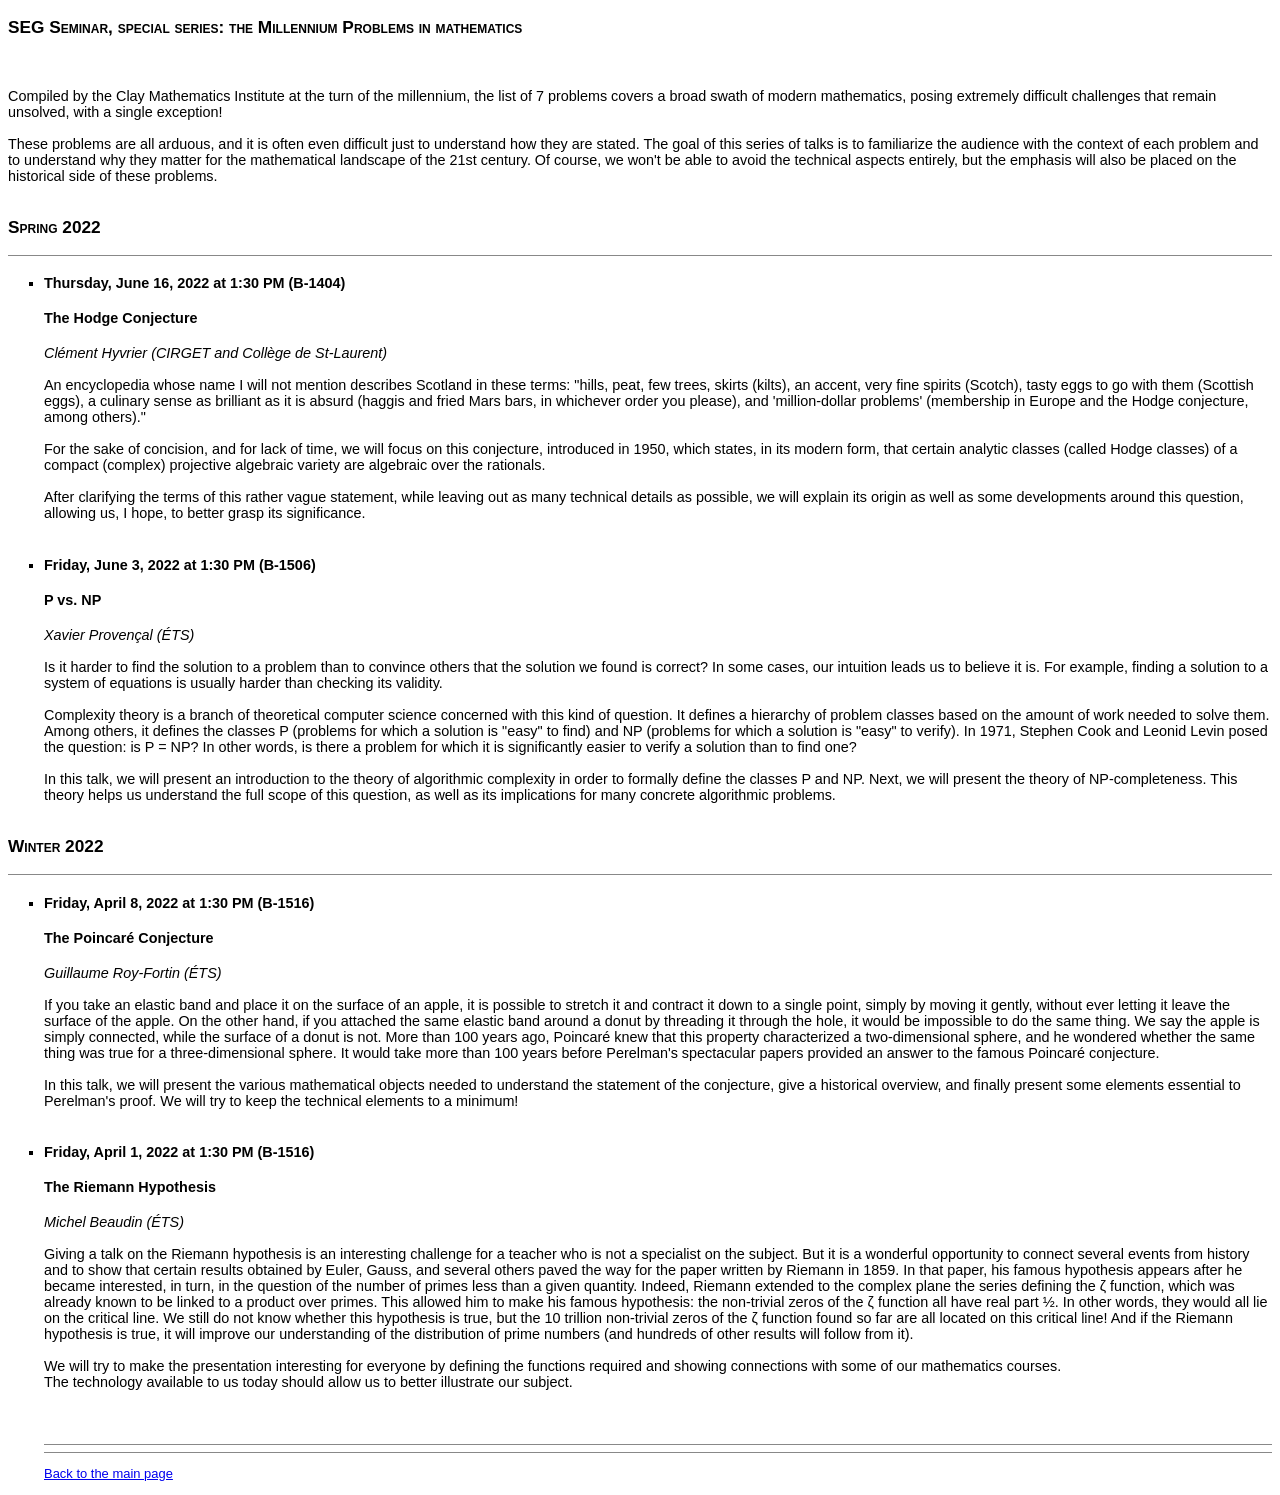
<file: en/millenaire.html>
<!doctype html>
<html lang="en">
<head>
  <meta charset="utf-8">
  <meta name="viewport" content="width=device-width, initial-scale=1">
  <meta name="description" content="Guillaume Roy-Fortin, professeur de mathématiques à l'École de technologie supérieure.">
  <title>The Millennium Problems</title>
  <link rel="stylesheet" href="../style.css">
</head>
<body>
<main class="archive">

<h2> SEG Seminar, special series: the Millennium Problems in mathematics</h2> 

<br>
<br>

Compiled by the Clay Mathematics Institute at the turn of the millennium, 
the list of 7 problems covers a broad swath of modern mathematics, posing 
extremely difficult challenges that remain unsolved, with a single exception! 

<br>
<br>

These problems are all arduous, and it is often even difficult just to understand how they are stated.
The goal of this series of talks is to familiarize the audience with the context of each problem and
 to understand why they matter for the mathematical landscape of the 21st century. 
 Of course, we won't be able to avoid the technical aspects entirely, but the emphasis will also be placed on the historical side of these problems.
<br>
<br>

<h2> Spring 2022 </h2> 
<hr> 
<ul>
<li type="square"><p></p><h4>Thursday, June 16, 2022 at 1:30 PM (B-1404)</h4>
<p></p><h4>The Hodge Conjecture</h4>
<i>Clément Hyvrier (CIRGET and Collège de St-Laurent)  </i>

<br> 
<br> 

An encyclopedia whose name I will not mention describes Scotland in these terms: "hills, peat, few trees, skirts (kilts), an accent, very fine spirits (Scotch), tasty eggs to go with them (Scottish eggs), a culinary sense as brilliant as it is absurd (haggis and fried Mars bars, in whichever order you please), and 'million-dollar problems' (membership in Europe and the Hodge conjecture, among others)."

<br> 
<br> 

For the sake of concision, and for lack of time, we will focus on this conjecture, introduced in 1950, which states, in its modern form, that certain analytic classes (called Hodge classes) of a compact (complex) projective algebraic variety are algebraic over the rationals. 

<br> 
<br> 

After clarifying the terms of this rather vague statement, while leaving out as many technical details as possible, we will explain its origin as well as some developments around this question, allowing us, I hope, to better grasp its significance. 

<br> 
<br> 

</li>


<li type="square"><p></p><h4>Friday, June 3, 2022 at 1:30 PM (B-1506)</h4>
<p></p><h4>P vs. NP</h4>
<i>Xavier Provençal (ÉTS) </i>

<br> 
<br> 

Is it harder to find the solution to a problem than to convince others that the solution we found is correct? In some cases, our intuition leads us to believe it is. For example, finding a solution to a system of equations is usually harder than checking its validity.

<br> 
<br> 

Complexity theory is a branch of theoretical computer science concerned with this kind of question. It defines a hierarchy of problem classes based on the amount of work needed to solve them. Among others, it defines the classes P (problems for which a solution is "easy" to find) and NP (problems for which a solution is "easy" to verify). In 1971, Stephen Cook and Leonid Levin posed the question: is P = NP? In other words, is there a problem for which it is significantly easier to verify a solution than to find one?

<br> 
<br> 

In this talk, we will present an introduction to the theory of algorithmic complexity in order to formally define the classes P and NP. Next, we will present the theory of NP-completeness. This theory helps us understand the full scope of this question, as well as its implications for many concrete algorithmic problems.

<br> 
<br> 

</li>
</ul>

<h2> Winter 2022 </h2> 
<hr> 
<ul>
<li type="square"><p></p><h4>Friday, April 8, 2022 at 1:30 PM (B-1516)</h4>
<p></p><h4>The Poincaré Conjecture</h4>
<i>Guillaume Roy-Fortin (ÉTS)  </i>

<br> 
<br> 

If you take an elastic band and place it on the surface of an apple, it is possible to stretch it and contract it down to a single point, simply by moving it gently, without ever letting it leave the surface of the apple. On the other hand, if you attached the same elastic band around a donut by threading it through the hole, it would be impossible to do the same thing. We say the apple is simply connected, while the surface of a donut is not. More than 100 years ago, Poincaré knew that this property characterized a two-dimensional sphere, and he wondered whether the same thing was true for a three-dimensional sphere. It would take more than 100 years before Perelman's spectacular papers provided an answer to the famous Poincaré conjecture. 

<br> 
<br> 


In this talk, we will present the various mathematical objects needed to understand the statement of the conjecture, give a historical overview, and finally present some elements essential to Perelman's proof. We will try to keep the technical elements to a minimum!


<br> 
<br> 

</li>


<li type="square"><p></p><h4>Friday, April 1, 2022 at 1:30 PM (B-1516)</h4>
<p></p><h4>The Riemann Hypothesis</h4>
<i>Michel Beaudin (ÉTS) </i>

<br> 
<br> 
Giving a talk on the Riemann hypothesis is an interesting challenge for a teacher who is not a specialist on the subject. 
But it is a wonderful opportunity to connect several events from history and to show that certain results obtained by Euler, Gauss, and several others paved the way for the paper written by Riemann in 1859. 
 In that paper, his famous hypothesis appears after he became interested, in turn, in the question of the number of primes less than a given quantity. 
 Indeed, Riemann extended to the complex plane the series defining the ζ function, which was already known to be linked to a product over primes. 
 This allowed him to make his famous hypothesis: the non-trivial zeros of the ζ function all have real part ½.
  In other words, they would all lie on the critical line.  We still do not know whether this hypothesis is true, but the 10 trillion non-trivial zeros of the ζ function found so far are all located on this critical line! 
   And if the Riemann hypothesis is true, it will improve our understanding of the distribution of prime numbers (and hundreds of other results will follow from it). 

<br> <br> 
We will try to make the presentation interesting for everyone by defining the functions required and showing connections with some of our mathematics courses. <br> 
 The technology available to us today should allow us to better illustrate our subject.


<br> 
<br> 

</li>

<br>
<hr>
<hr><p class="back"><a href="../index.html">Back to the main page</a></p></ul>
</main>
</body>
</html>
</file>
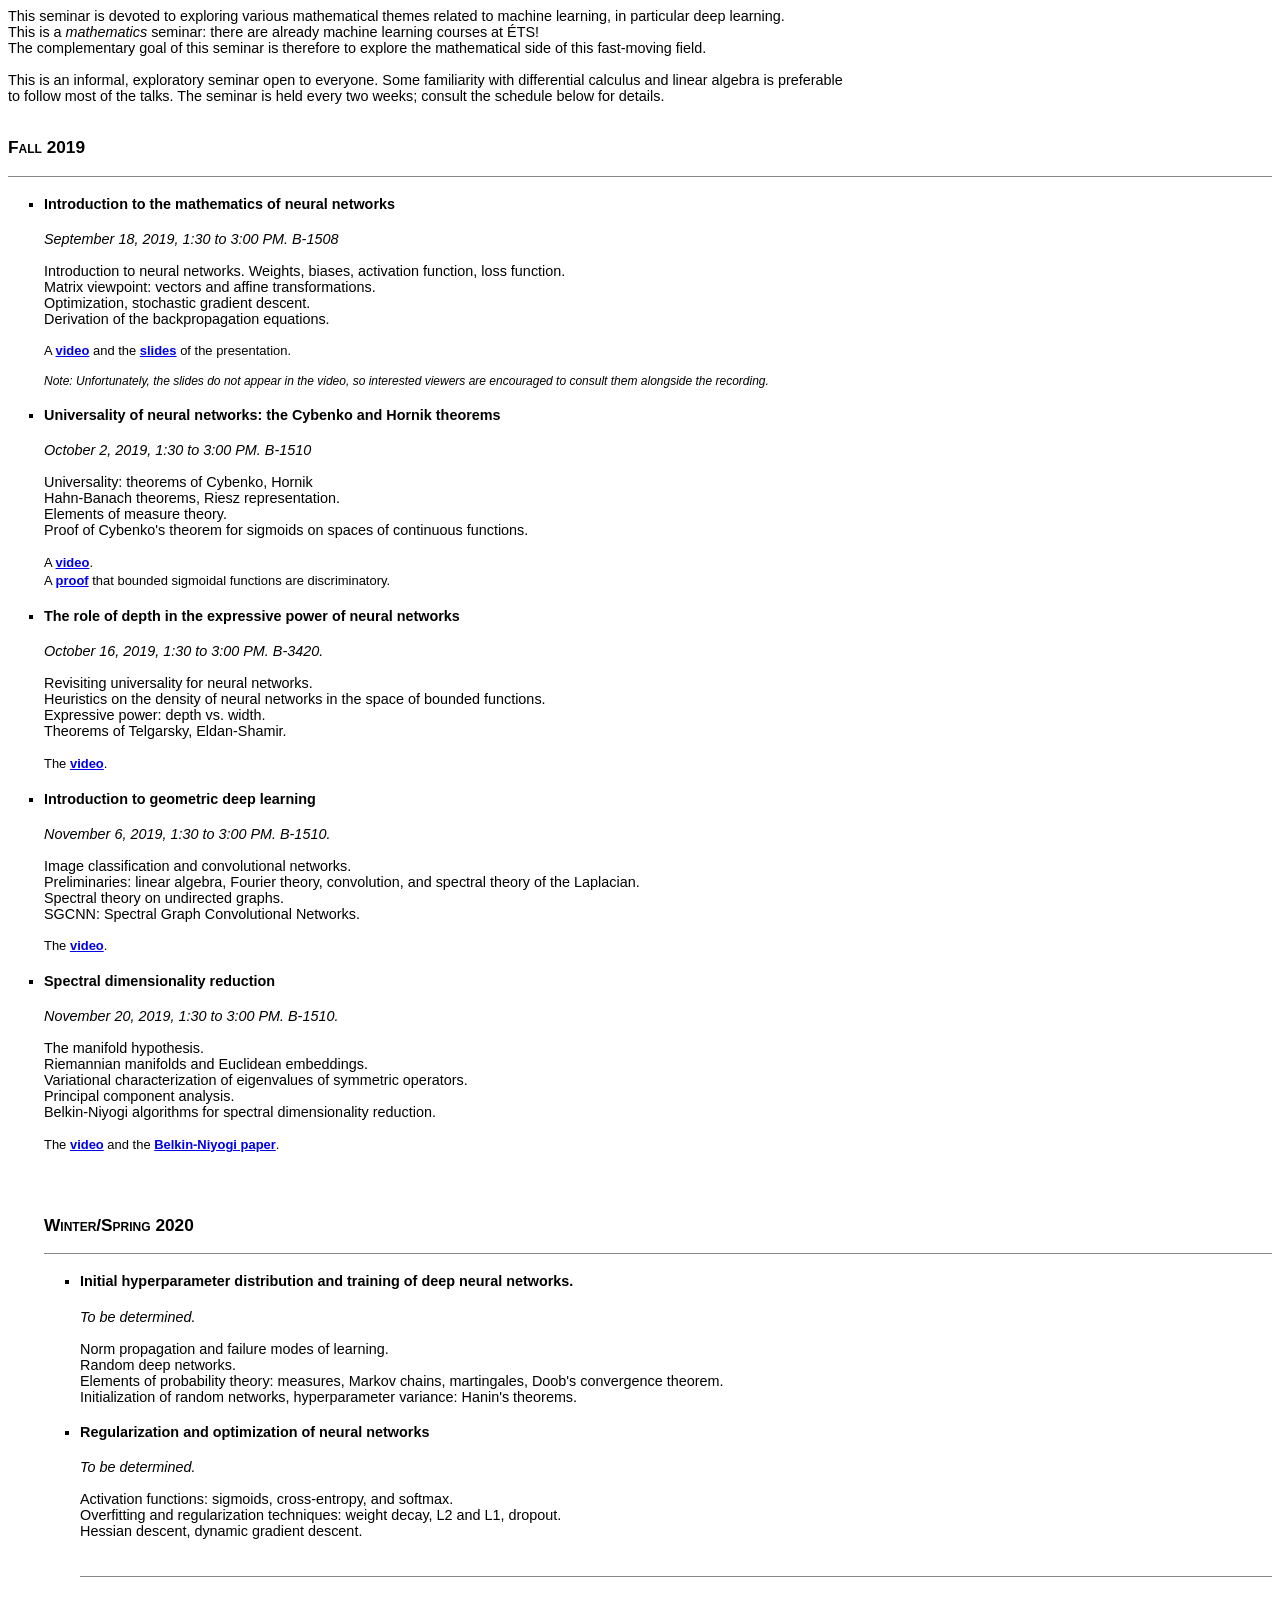
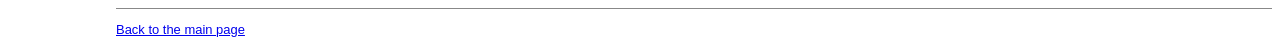
<file: en/ml.html>
<!doctype html>
<html lang="en">
<head>
  <meta charset="utf-8">
  <meta name="viewport" content="width=device-width, initial-scale=1">
  <meta name="description" content="Guillaume Roy-Fortin, professeur de mathématiques à l'École de technologie supérieure.">
  <title>Mathematics of Machine Learning</title>
  <link rel="stylesheet" href="../style.css">
</head>
<body>
<main class="archive">

This seminar is devoted to exploring various mathematical themes related to machine learning, in particular deep learning. 
<br>
This is a <i> mathematics </i> seminar: there are already machine learning courses at ÉTS! <br> The complementary goal of this seminar is therefore to explore
the mathematical side of this fast-moving field. <br> 
<br> 
This is an informal, exploratory seminar open to everyone. Some familiarity with differential calculus and linear algebra is preferable <br>
to follow most of the talks. The seminar is held every two weeks; consult the schedule below for details.  

<br>
<br>

<h2> Fall 2019 </h2> 
<hr> 
<ul>
<li type="square"><p></p><h3>Introduction to the mathematics of neural networks</h3>
<i> September 18, 2019, 1:30 to 3:00 PM. B-1508 </i>

<br> 
<br> 
Introduction to neural networks. Weights, biases, activation function, loss function. <br> Matrix viewpoint: vectors and affine transformations.
<br> Optimization, stochastic gradient descent. <br> Derivation of the backpropagation equations.
</li>
<p><big></big> A <a href="http://youtu.be/kzH69dnPjX4"><b>video</b></a> and the <a href="../slides_dl_sem1.pdf"><b>slides</b></a> of the presentation.</p> 

<small><i> Note: Unfortunately, the slides do not appear in the video, so interested viewers are encouraged to consult them alongside the recording.</i></small>



<li type="square"><p></p><h3>Universality of neural networks: the Cybenko and Hornik theorems</h3>
<i> October 2, 2019, 1:30 to 3:00 PM. B-1510 </i>
<br> 
<br>
Universality: theorems of Cybenko, Hornik<br>
Hahn-Banach theorems, Riesz representation.<br>
Elements of measure theory.<br>
Proof of Cybenko's theorem for sigmoids on spaces of continuous functions.<br>
</li>
<p><big></big> A <a href="http://youtu.be/fKltoS2pvGg"><b>video</b></a>.<br>
 <big></big> A <a href="../preuve_sigmoides.pdf"><b>proof</b></a> that bounded sigmoidal functions are discriminatory. </p>


<li type="square"><p></p><h3>The role of depth in the expressive power of neural networks</h3>
<i> October 16, 2019, 1:30 to 3:00 PM. B-3420. </i>
<br> 
<br>
Revisiting universality for neural networks.<br>
Heuristics on the density of neural networks in the space of bounded functions. <br>
Expressive power: depth vs. width.<br>
Theorems of Telgarsky, Eldan-Shamir.<br>
</li>
<p><big></big> The <a href="http://youtu.be/18W_MvHpctg"><b>video</b></a>.<br>

</p>


<li type="square"><p></p><h3>Introduction to geometric deep learning</h3>
<i> November 6, 2019, 1:30 to 3:00 PM. B-1510. </i>
<br> 
<br>
Image classification and convolutional networks.<br>
Preliminaries: linear algebra, Fourier theory, convolution, and spectral theory of the Laplacian.<br>
Spectral theory on undirected graphs.<br>
SGCNN: Spectral Graph Convolutional Networks.<br>
</li>

<p><big></big> The <a href="http://youtu.be/OFnSjoKzYyg"><b>video</b></a>.<br>

</p>


<li type="square"><p></p><h3>Spectral dimensionality reduction</h3> 
<i> November 20, 2019, 1:30 to 3:00 PM. B-1510. </i>
<br> 
<br>
The manifold hypothesis.<br>
Riemannian manifolds and Euclidean embeddings.<br>
Variational characterization of eigenvalues of symmetric operators. <br>
Principal component analysis.<br>
Belkin-Niyogi algorithms for spectral dimensionality reduction.<br>
</li>

<p><big></big> The <a href="https://youtu.be/9iX6hGdjyD0"><b>video</b></a> and the <a href="http://web.cse.ohio-state.edu/~belkin.8/papers/LEM_NC_03.pdf"><b>Belkin-Niyogi paper</b></a>.<br>

</p>



<br>
<br>

<h2> Winter/Spring 2020 </h2> 
<hr> 
<ul>
<li type="square"><p></p><h3>Initial hyperparameter distribution and training of deep neural networks.</h3>
<i> To be determined. </i>
<br> 
<br>
Norm propagation and failure modes of learning.<br>
Random deep networks.<br>
Elements of probability theory: measures, Markov chains, martingales, Doob's convergence theorem.<br>
Initialization of random networks, hyperparameter variance: Hanin's theorems. <br>
</li>



<li type="square"><p></p><h3>Regularization and optimization of neural networks</h3>
<i> To be determined. </i>
<br> 
<br> 
Activation functions: sigmoids, cross-entropy, and softmax. 
<br> Overfitting and regularization techniques: weight decay, L2 and L1, dropout. <br>
Hessian descent, dynamic gradient descent.
</li>

<br>
<hr>

 
<br> 

<ul>
<hr><p class="back"><a href="../index.html">Back to the main page</a></p></ul></ul></ul>
</main>
</body>
</html>
</file>
<file: style.css>
:root { color-scheme: light; }
html { font-family: Helvetica, Arial, sans-serif; color: black; background: white; }
body { margin: 8px; background: white; }
main { margin: 0; }
a { color: #0000ee; }
a:visited { color: #551a8b; }
h1 { font-size: 1.5em; margin: .83em 0; }
h2 { font-size: 1.2em; font-variant: small-caps; margin: 1em 0; }
h3 { font-size: 1em; margin: 1.33em 0; }
h4 { font-size: 1em; margin: 1.33em 0; }
p, main { font-size: 90%; }
hr { border: 0; border-top: 1px solid #888; margin: .5em 0; }
img.portrait { float: right; width: 560px; max-width: 52%; height: auto; margin: 0 0 1em 1.5em; }
.language { margin: 0 0 1em; font-size: 90%; }
.contact { margin: 1em 0; }
.list { padding-left: 2.5em; }
.list li { margin-bottom: .35em; }
.archive ul { padding-left: 2.5em; }
.archive li { margin: 1em 0; }
.archive li p { margin: 0; }
.back { margin-top: 1em; }
.clear { clear: both; }
@media (max-width: 600px) {
  img.portrait { float: none; width: 100%; max-width: 560px; margin: 0 0 1em; }
}
</file>
